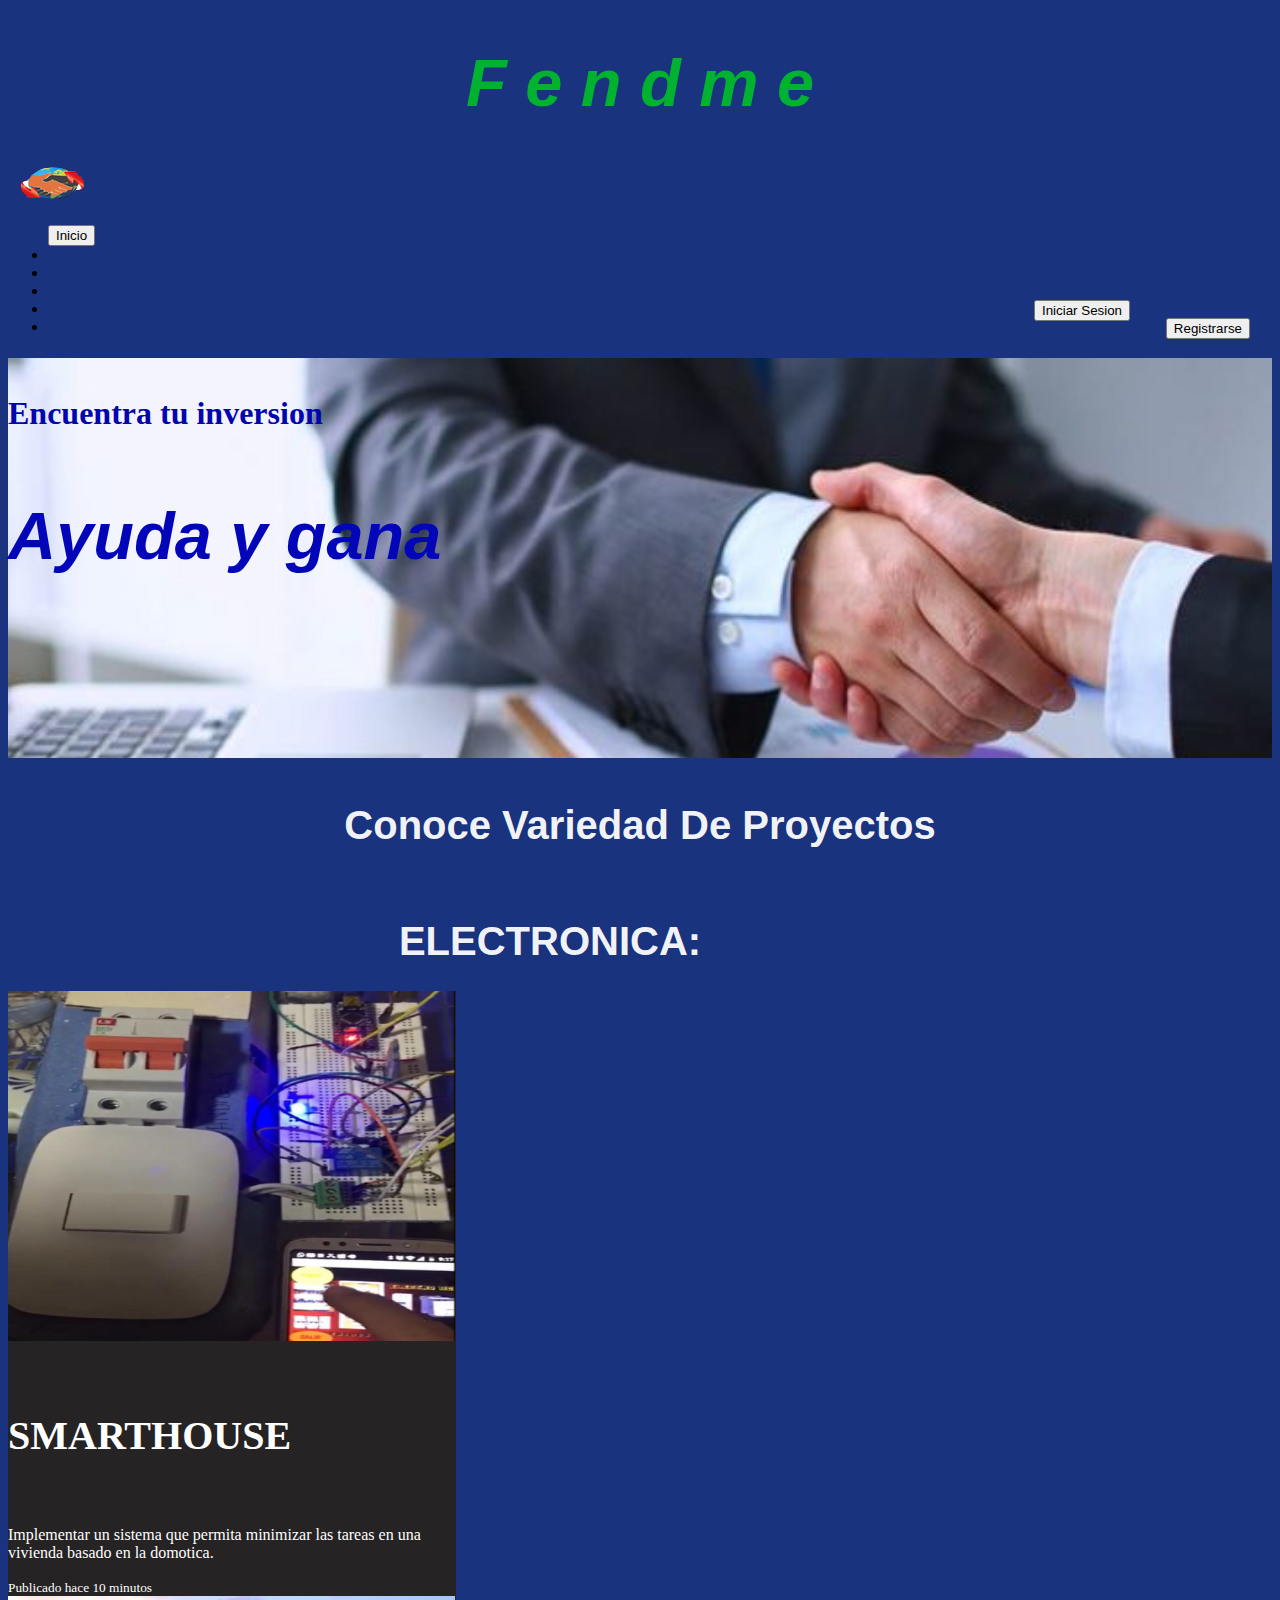
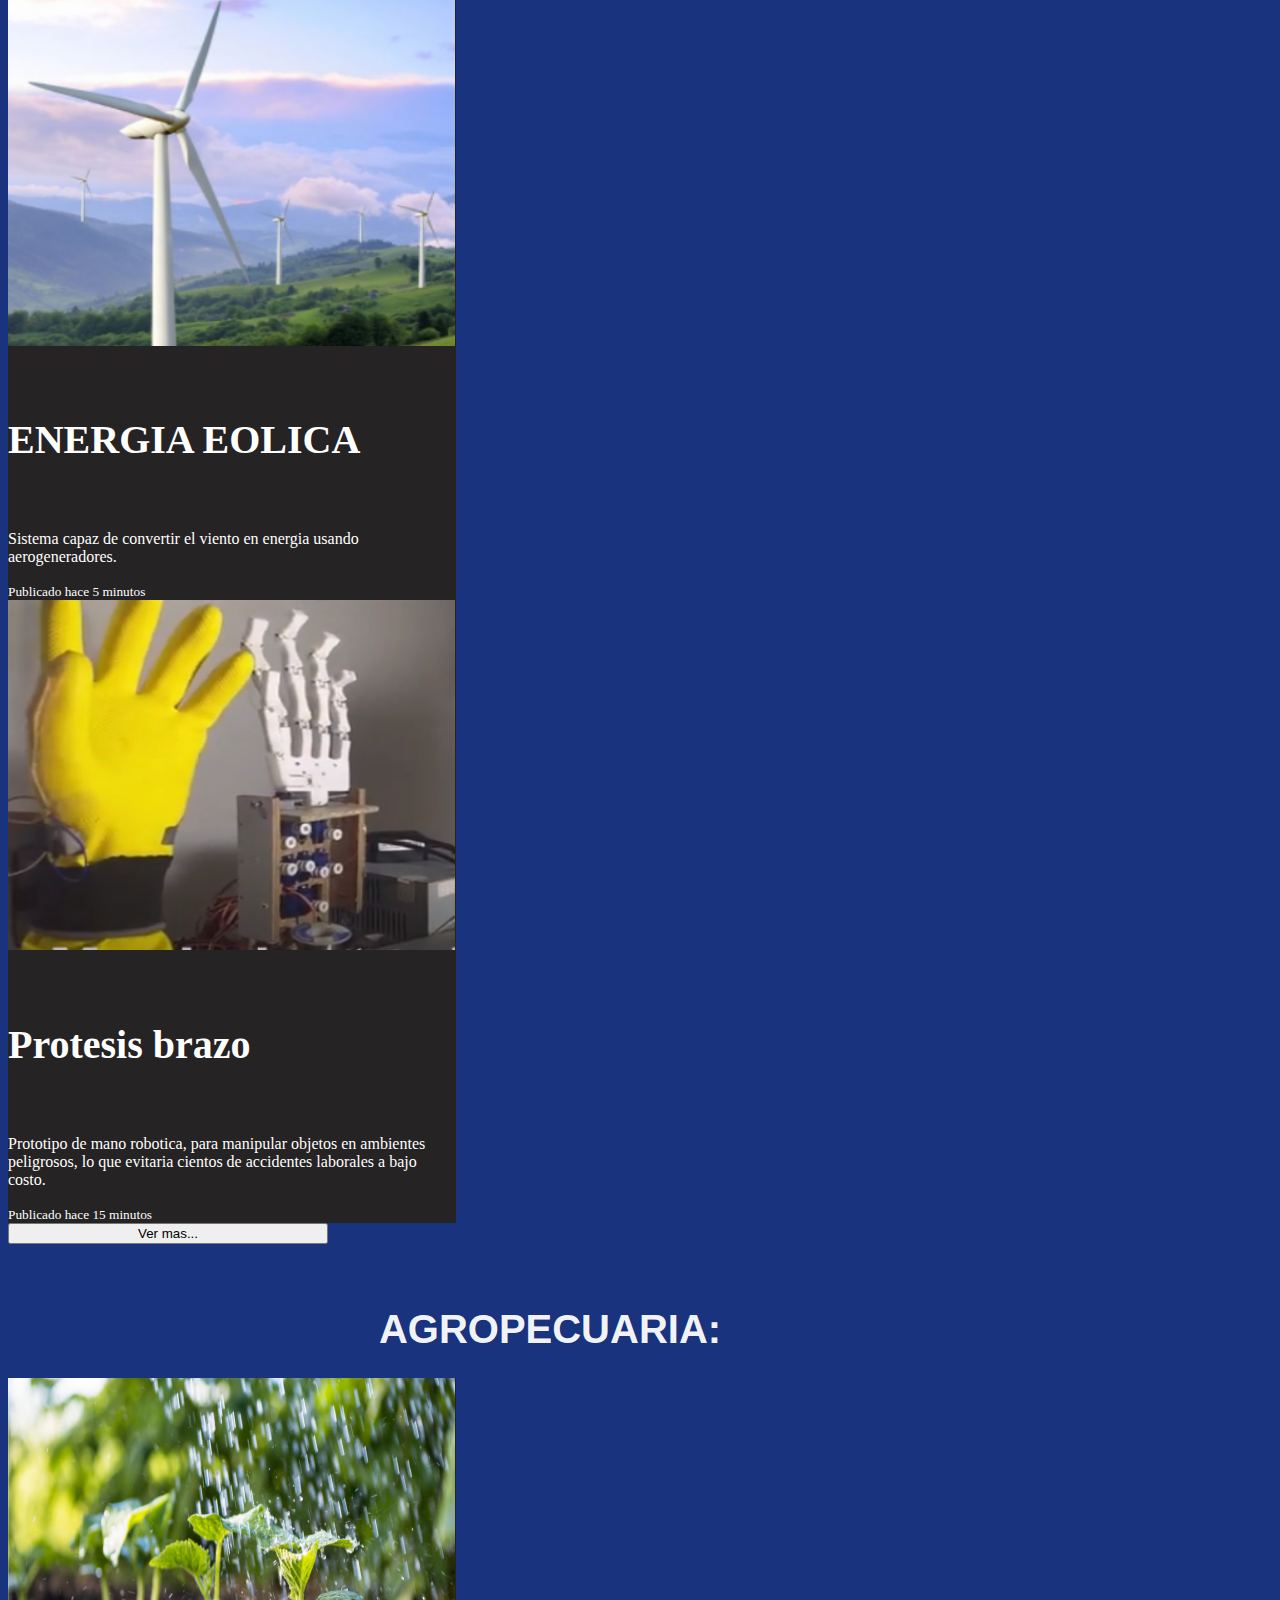
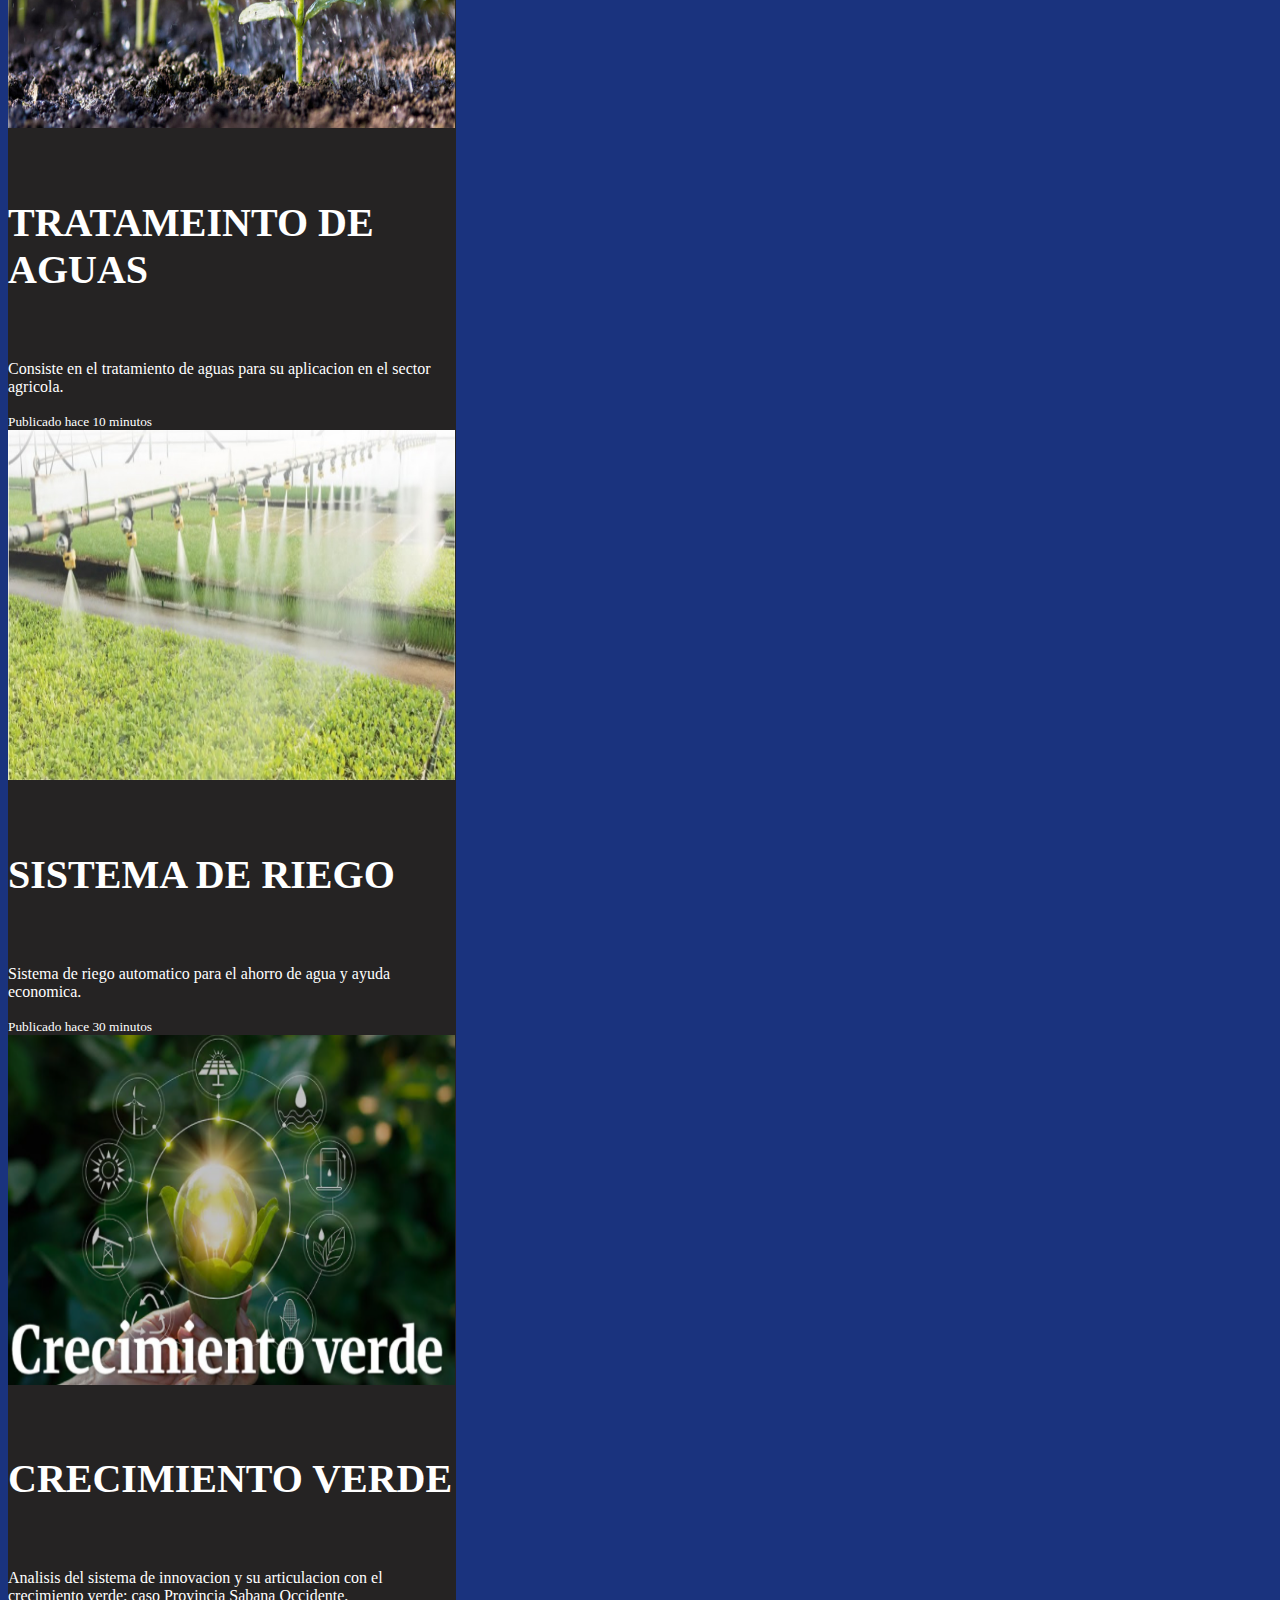
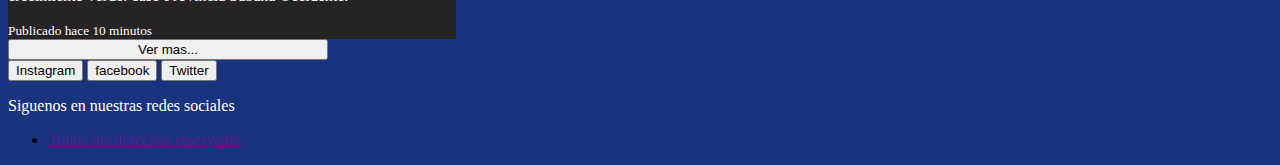
<file: index.html>
<!DOCTYPE html>
<html lang="es">

<head>
  <link href="https://cdn.jsdelivr.net/npm/bootstrap@5.0.0-beta2/dist/css/bootstrap.min.css" rel="stylesheet"
    integrity="sha384-BmbxuPwQa2lc/FVzBcNJ7UAyJxM6wuqIj61tLrc4wSX0szH/Ev+nYRRuWlolflfl" crossorigin="anonymous">

  

  <title>Emprendimiento Universitario</title>
 
 
  <center>
    <h1 id="tittle">F e n d m e </h1>

    <style>
      #tittle{

        
        font-size: 50pt;
        font-weight: bold;
        position: relative;
        font-family: Arial, Helvetica, sans-serif;
        cursor: pointer;
        transition: all 300ms ease-in-out;
        color: rgba(0, 182, 45, 0.959);
        font-style: italic;
      }
      </style>
   </center>


   
</head>

<body>

  <nav class="navbar navbar-expand-lg navbar-light bg-light bg-dark navbar-dark">
    <a class="navbar-brand" href="index.html"></a>
    <a href="index.html"></a><img src="pixlr-bg-result.png">


    <ul class="nav">
      <a href="index.html"><button type="button" class="btn btn-primary">Inicio</button>
      </a>
    </li>
     
      <li class="nav-item">
        <a href="Quienes somos.html"><button id="boton1" type="button" class="btn btn-warning">Quienes somos</button>
        </a>
      </li>
      
      <li class="nav-item">
        <a href="Mision.html"><button id="boton2" type="button" class="btn btn-warning">Mision</button>
        </a>
      </li>
      <li class="nav-item">
        <a href="Vision.html"><button id="boton3" type="button" class="btn btn-warning">Vision</button>
        </a>
      </li>
   
      <li class="nav-item">
        <a href="login.html"><button id="boton4" type="button" class="btn btn-danger">Iniciar Sesion</button>
        </a>
      </li>
      <li class="nav-item">
        <a class="link" href="registrar.html"><button id="boton5" type="button" class="btn btn-danger">Registrarse</button>
        </a>
      </li>
    </li>
    </ul>
  </nav>

    <style>
    #mover1
    {
      position: absolute;
      right: 100px;
    }
    #boton1{
      position: absolute;
         right: 1590px;
    }
    #boton2
    {
      position: absolute;
         right: 1510px;

    }
    #boton3
    {
      position: absolute;
         right: 1435px;

    }
    #boton4
    {
      position: absolute;
         right: 150px;

    }
    #boton5
    {
      position: absolute;
         right: 30px;

    }

    </style>

   </style>



  <div id="portada" class="cover d-flex justify-content-center align-items-center flex-column ">

    <h1 style="color:  rgb(2, 4, 173); font-family: Georgia, 'Times New Roman', Times, serif; font-weight: 800;">
      <br>
      Encuentra tu inversion</h1>
    <p  id="tittle" style="color: rgb(3, 6, 184);">Ayuda y gana</p>

    <style>
      #portada {
        background-image: url("NEGOCIOS.jpg");
        height: 400px;
        background-size: cover;
        background-color: transparent;
        background-blend-mode: darken;
        
      }
    </style>

<section>
  

</button>

</section>

</div>
<br>

<center>
<h1 id="ac">Conoce Variedad De Proyectos</h1>
</center>
<style>
  #ac{

    
    font-size: 30pt;
    font-weight: bold;
    position: relative;
    font-family: Arial;
    cursor: pointer;
    transition: all 300ms ease-in-out;
    color: rgba(255, 255, 255, 0.959);
    
  }
  </style>
    
</body>
 

 <br>      

<center>
<h1 style="right: 90px;" id="ac">ELECTRONICA:</h1>
</center>
 <section>

    <div class="row row-cols-1 row-cols-md-3 g-4">
        <div  class="col">
          <div id="carta2" style="right: 1px" class="card h-100">
            <img id="foto" src="DOMOTICA.png" class="card-img-top" alt="...">
            <div class="card-body">
              <h5 id="letratitulo" class="card-title">SMARTHOUSE</h5>
              <p id="letra" class="card-text">Implementar un sistema que permita minimizar las tareas en una vivienda basado
                en la domotica.</p>
            </div>
            <div id="time" class="card-footer">
              <small  class="text-muted">Publicado hace 10 minutos</small>
            </div>
          </div>
        </div>
        <div  class="col">
          <div id="carta2" style="right: 50px" class="card h-100">
            <img id="foto" src="ENEERIA.png" class="card-img-top" alt="...">
            <div class="card-body">
              <h5 id="letratitulo" class="card-title">ENERGIA EOLICA</h5>
              <p id="letra" class="card-text">Sistema capaz de convertir el viento en energia usando aerogeneradores.</p>
            </div>
            <div class="card-footer">
              <small id="time" class="text-muted">Publicado hace 5 minutos</small>
            </div>
          </div>
        </div>
        <div class="col">
          <div id="carta2" style="right: 100px" class="card h-100">
            <img id="foto" src="Mano robotica.png" class="card-img-top" alt="...">
            <div class="card-body">
              <h5 id="letratitulo" class="card-title">Protesis brazo</h5>
              <p id="letra" class="card-text">Prototipo de mano robotica, para manipular objetos en ambientes peligrosos,
                lo que evitaria cientos de accidentes laborales a bajo costo.</p>
            </div>
            <div class="card-footer">
              <small id="time" class="text-muted">Publicado hace 15 minutos</small>
            </div>     
            
          </div>   
          
          </div>
          <a href="registrar.html"></a><button id="bo" type="button" class="btn btn-danger">Ver mas...</button>
        </div>
 </section>
 
 <br><br>
<center>
 <h1 style="right: 90px;" id="ac">AGROPECUARIA:</h1>
</center>
 <section>

  <div class="row row-cols-1 row-cols-md-3 g-4">
      <div  class="col">
        <div id="carta2" style="right: 1px" class="card h-100">
          <img id="foto" src="agricultura.jpg" class="card-img-top" alt="...">
          <div class="card-body">
            <h5 id="letratitulo" class="card-title">TRATAMEINTO DE AGUAS</h5>
            <p id="letra" class="card-text">Consiste en el tratamiento de aguas para su aplicacion en el sector agricola.</p>
          </div>
          <div id="time" class="card-footer">
            <small  class="text-muted">Publicado hace 10 minutos</small>
          </div>
        </div>
      </div>
      <div  class="col">
        <div id="carta2" style="right: 50px" class="card h-100">
          <img id="foto" src="Limpieza.jpg" class="card-img-top" alt="...">
          <div class="card-body">
            <h5 id="letratitulo" class="card-title">SISTEMA DE RIEGO</h5>
            <p id="letra" class="card-text">Sistema de riego automatico para el ahorro de agua y ayuda economica.</p>
          </div>
          <div class="card-footer">
            <small id="time" class="text-muted">Publicado hace 30 minutos</small>
          </div>
        </div>
      </div>
      <div class="col">
        <div id="carta2" style="right: 100px" class="card h-100">
          <img id="foto" src="CRECIMIENTO.png" class="card-img-top" alt="...">
          <div class="card-body">
            <h5 id="letratitulo" class="card-title">CRECIMIENTO VERDE</h5>
            <p id="letra" class="card-text">Analisis del sistema de innovacion y su articulacion con el crecimiento verde: caso Provincia Sabana Occidente.</p>
          </div>
          <div class="card-footer">
            <small id="time" class="text-muted">Publicado hace 10 minutos</small>
          </div>
        </div>
         
      </div>
      <a href="registrar.html"></a><button id="bo" type="button" class="btn btn-danger">Ver mas...</button>
    </div>
</section>


  <style>
    body 
    {
      background: rgb(26, 51, 126);
    }

    #carta2
    {
      background: rgb(37, 35, 35);
      width: 28rem
    }

  #foto
  {
    width: 447px;
    height: 350px;
    
  }
  #letra
  {
    color: white;
    
  }
  #letratitulo
  {
    color: white;
    font-size: 40px;
  }
  #time
  {
    color: white;
  }
  #bo
  {
    width: 20rem;
  }
  </style>


<footer>

  
<a href="https://www.instagram.com/fendmeudec/"><button type="button" class="btn btn-danger">Instagram</button></a>



  

  <a href="https://www.facebook.com/Fendme-UdeC-106850324791118"></a><button type="button" class="btn btn-primary">facebook</button></a>

  <a href="https://twitter.com/?lang=es"><button type="button" class="btn btn-info">Twitter</button></a>


  <p style="color: white;">Siguenos en nuestras redes sociales</p>
<nav class="navbar navbar-expand-lg navbar-light bg-light bg-dark navbar-dark" class="cover d-flex justify-content-center align-items-center flex-column>
  <a class="navbar-brand" href=""></a>
    
  <ul class="nav" >
    <li class="nav-item">
      <a class="nav-link active" aria-current="page"
        href="">Todos los derechos reservados</a>
    </li>
  

</footer>
</file>
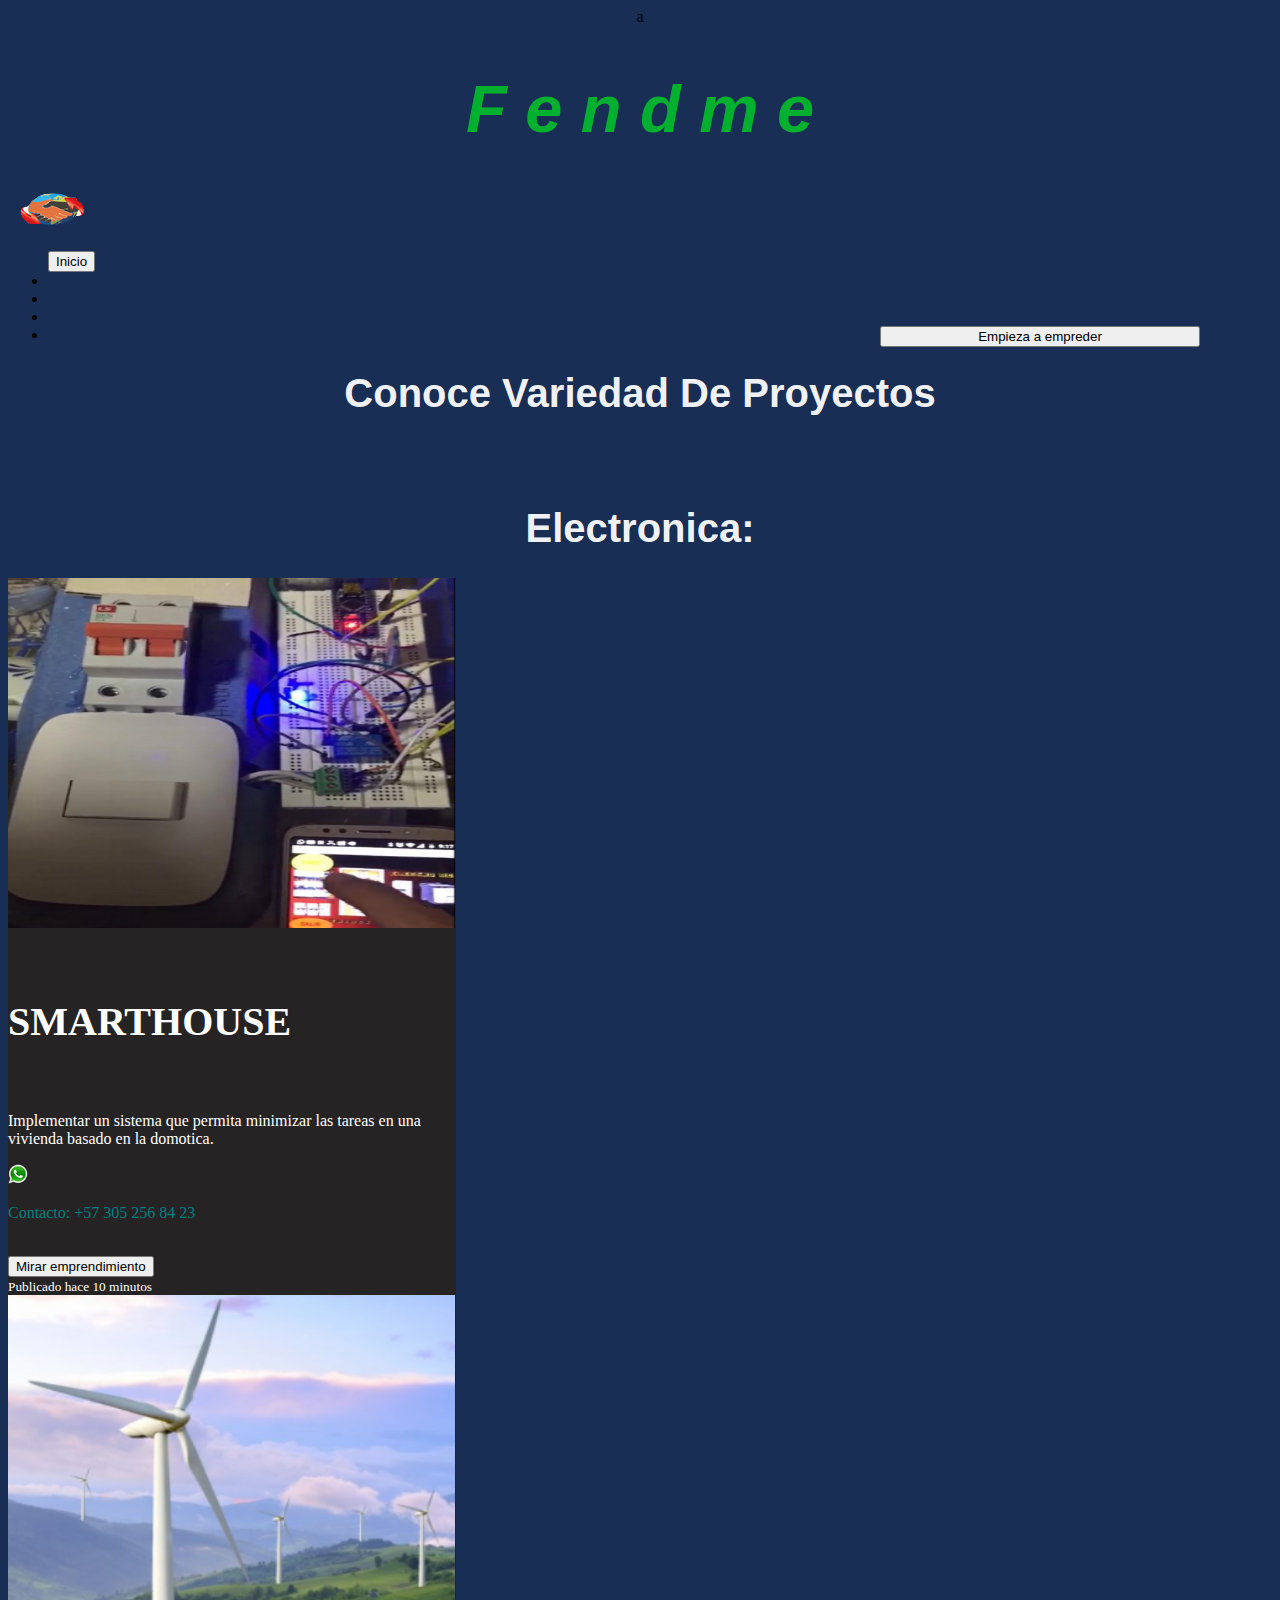
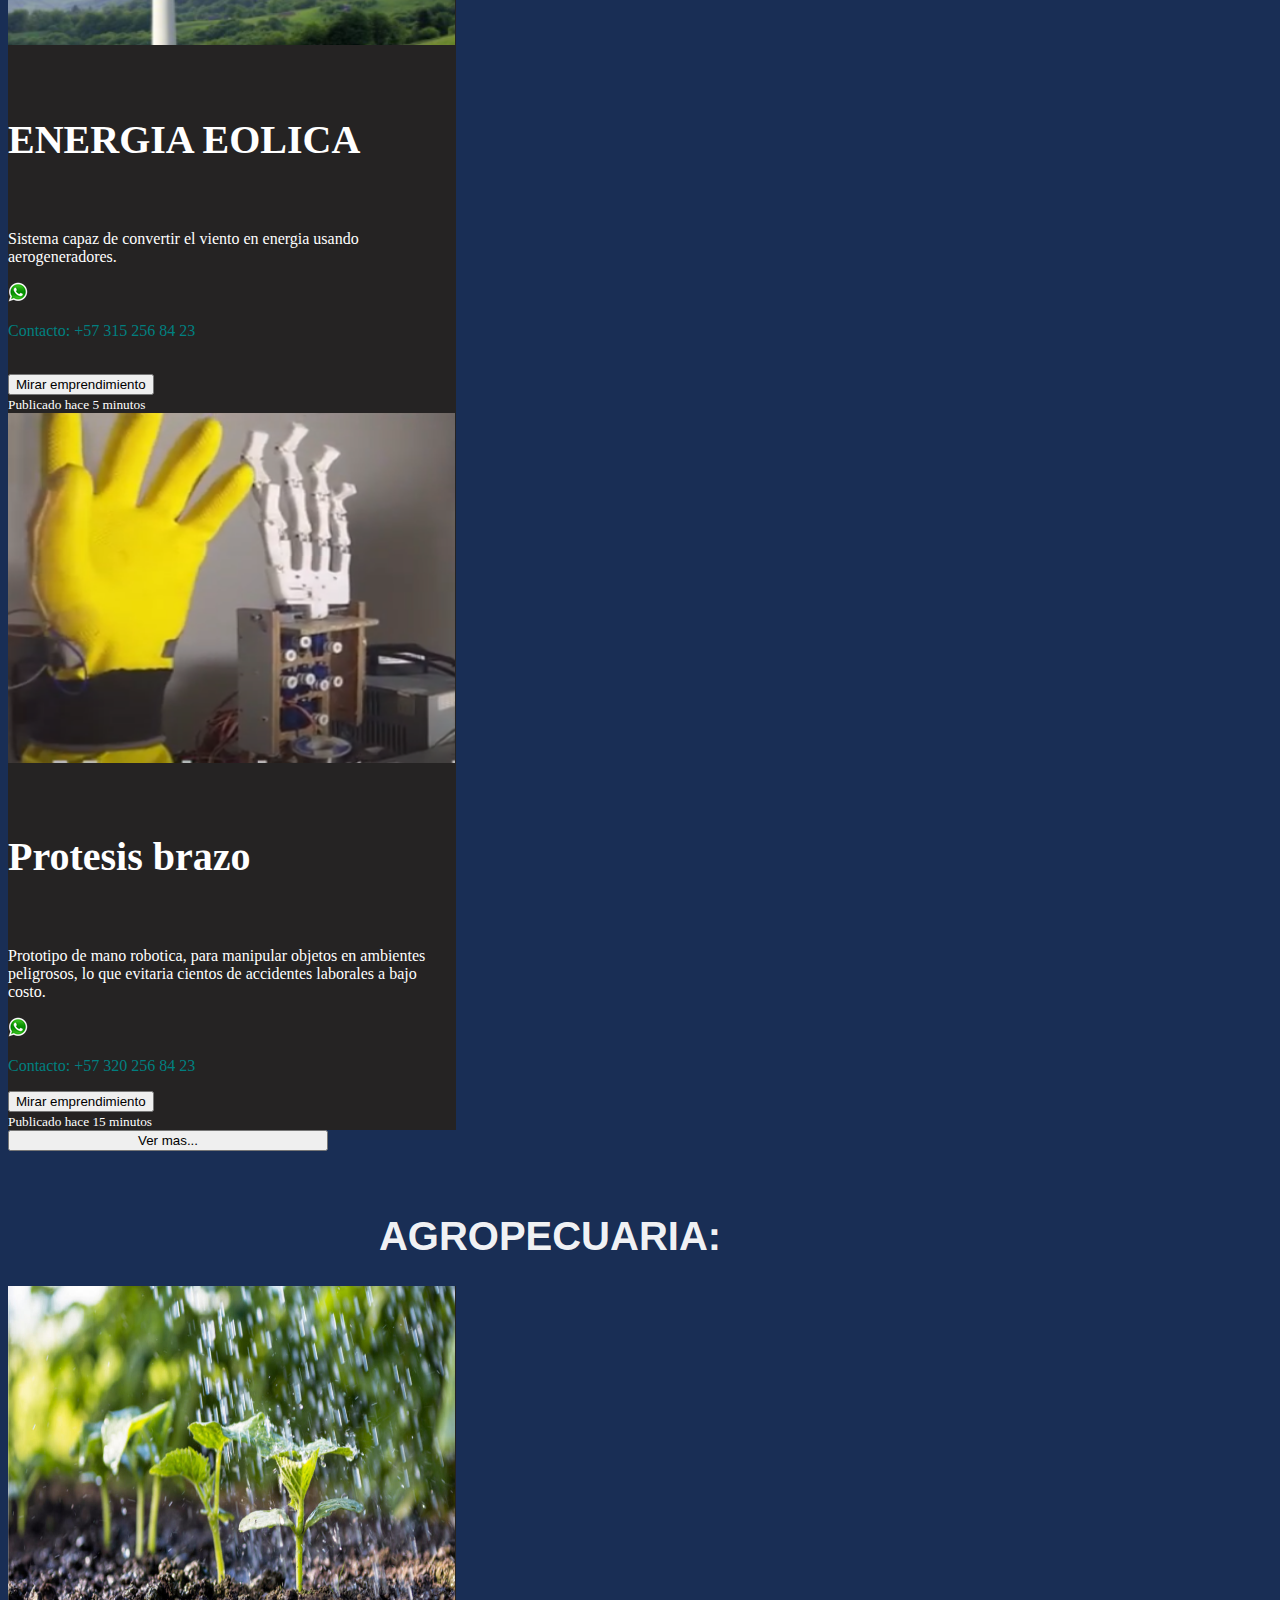
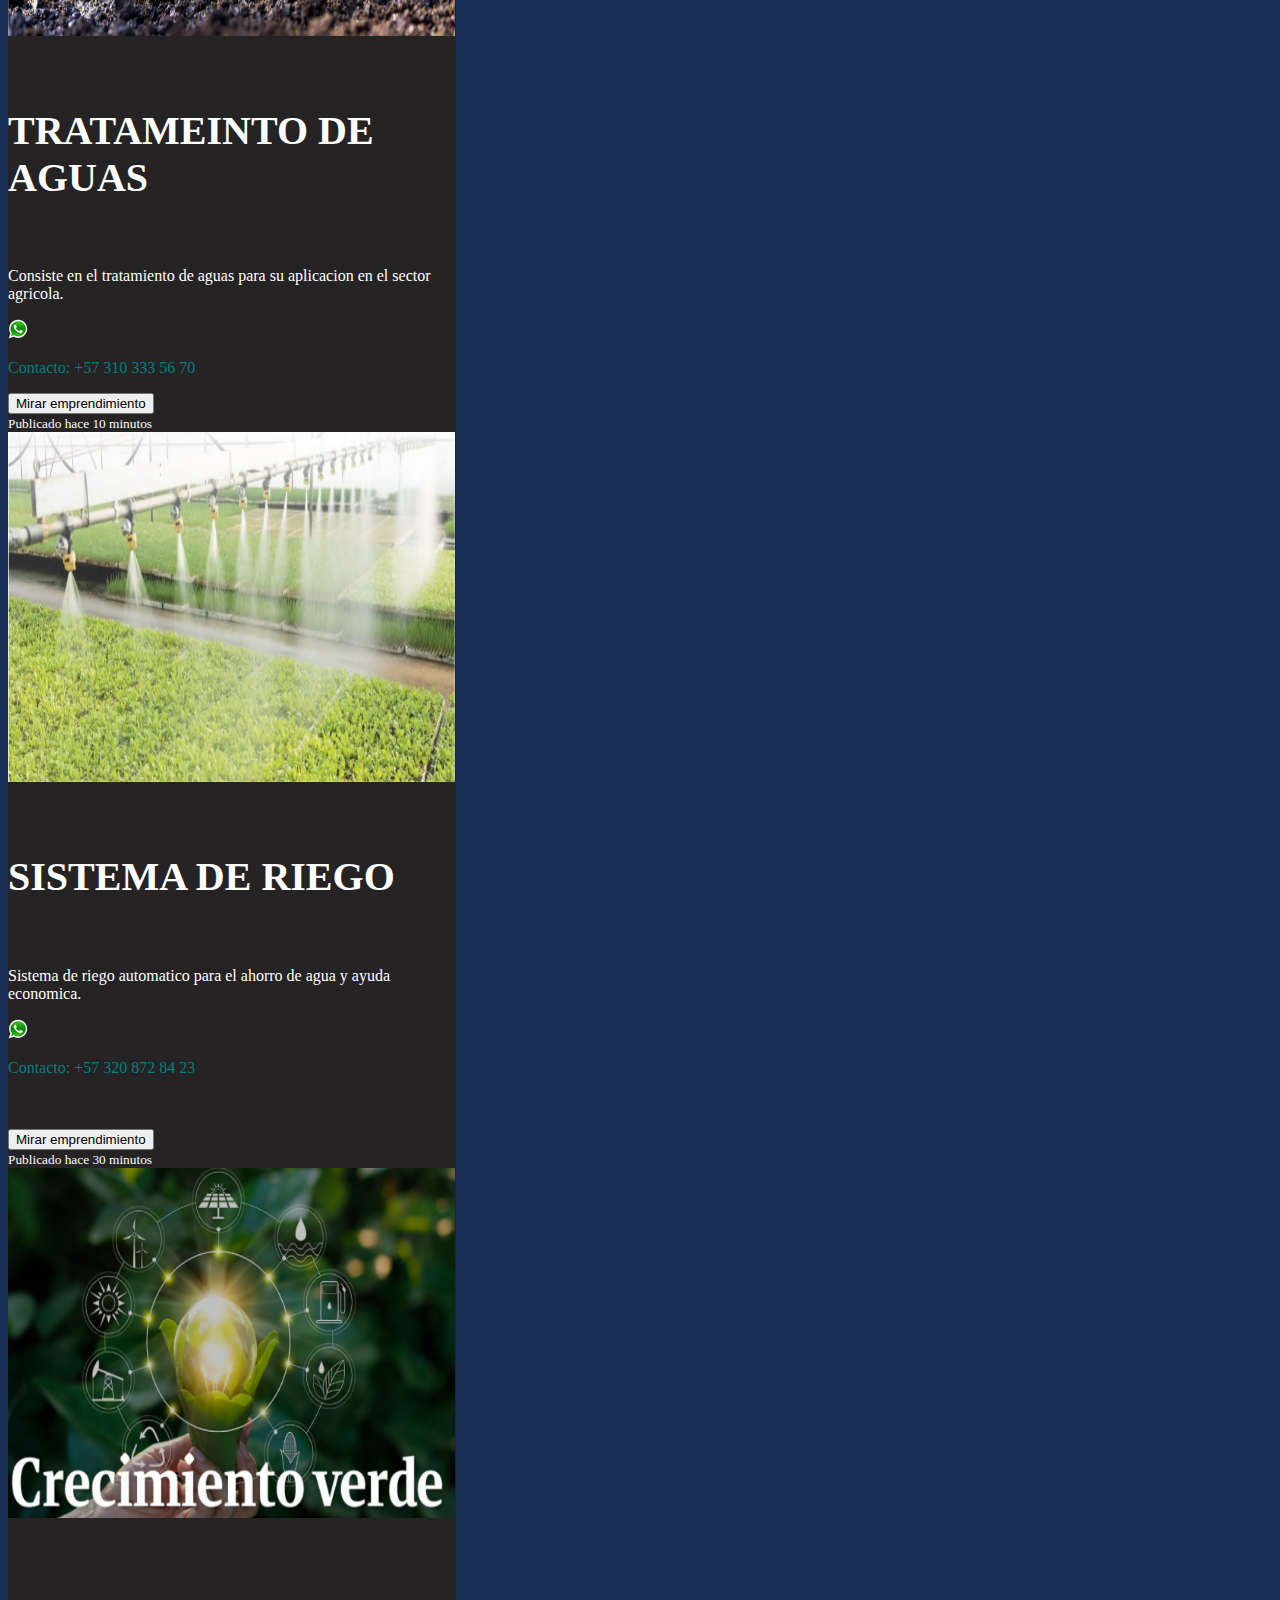
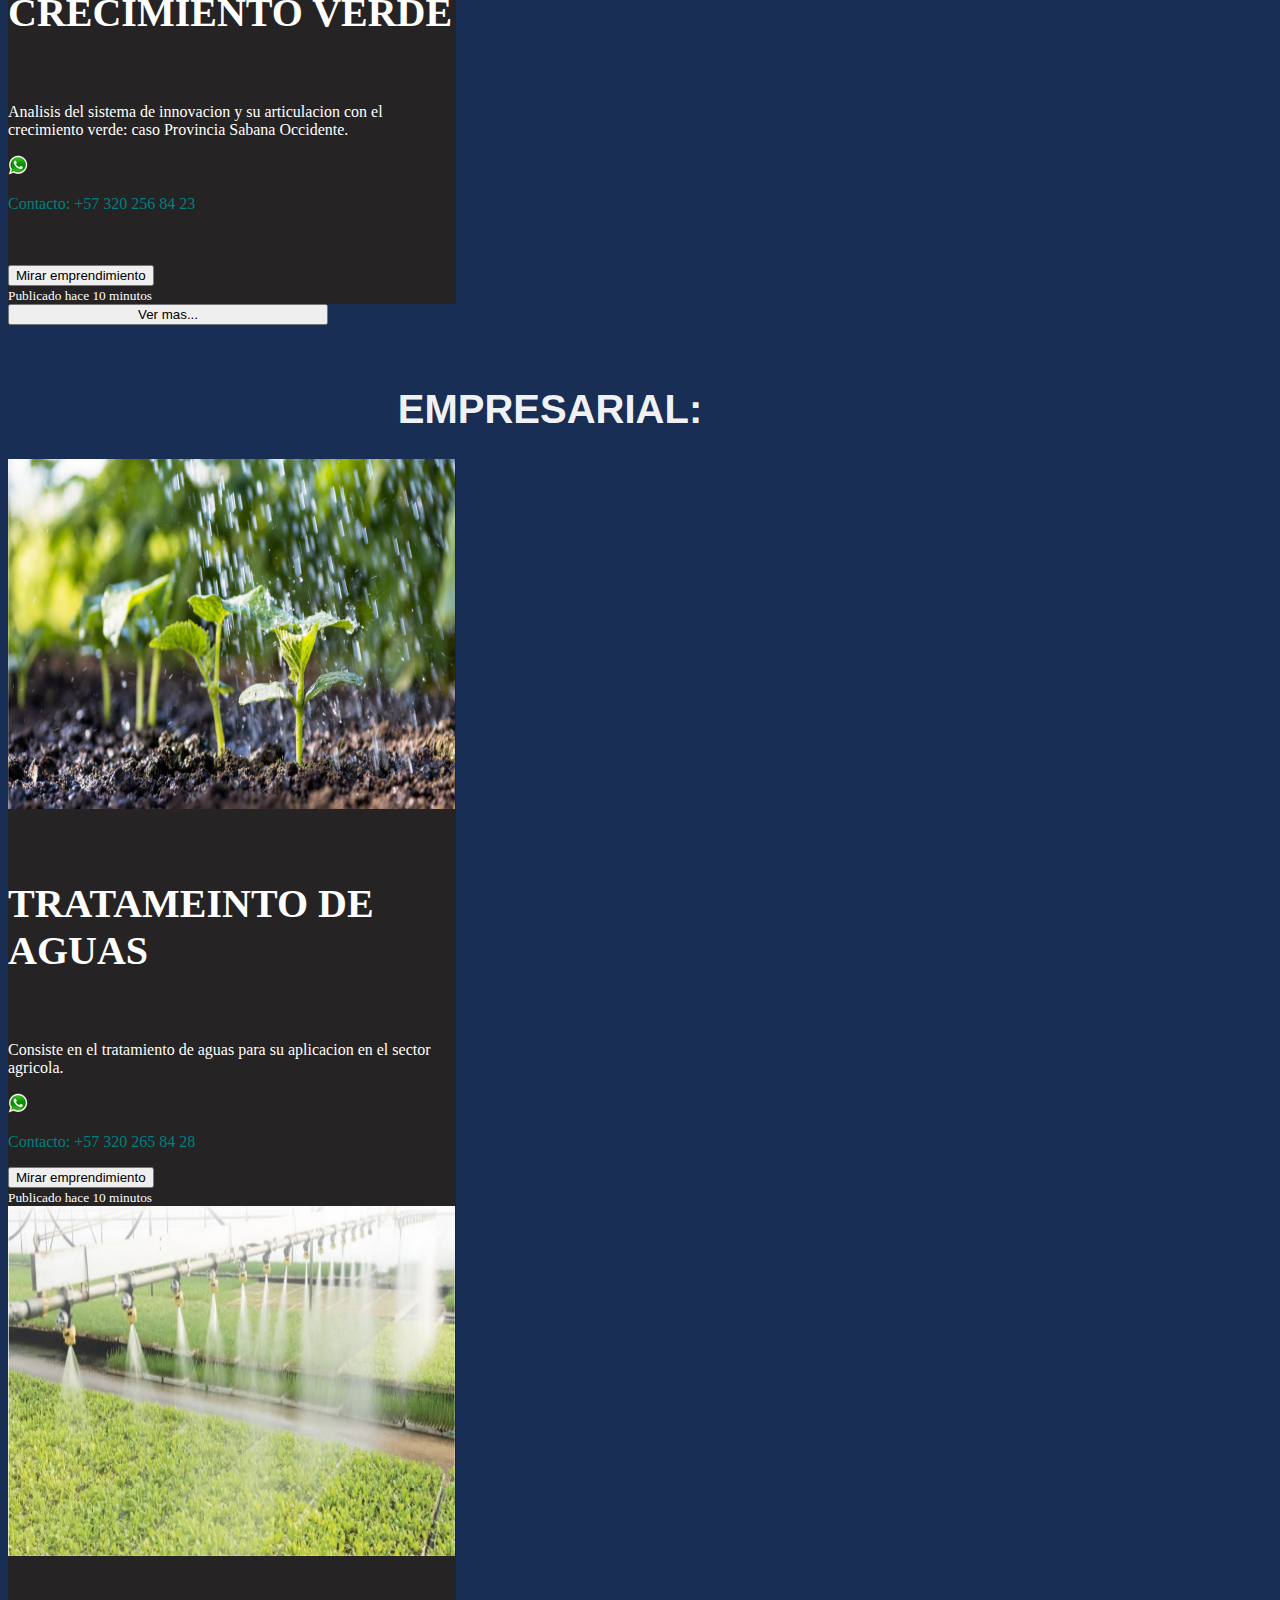
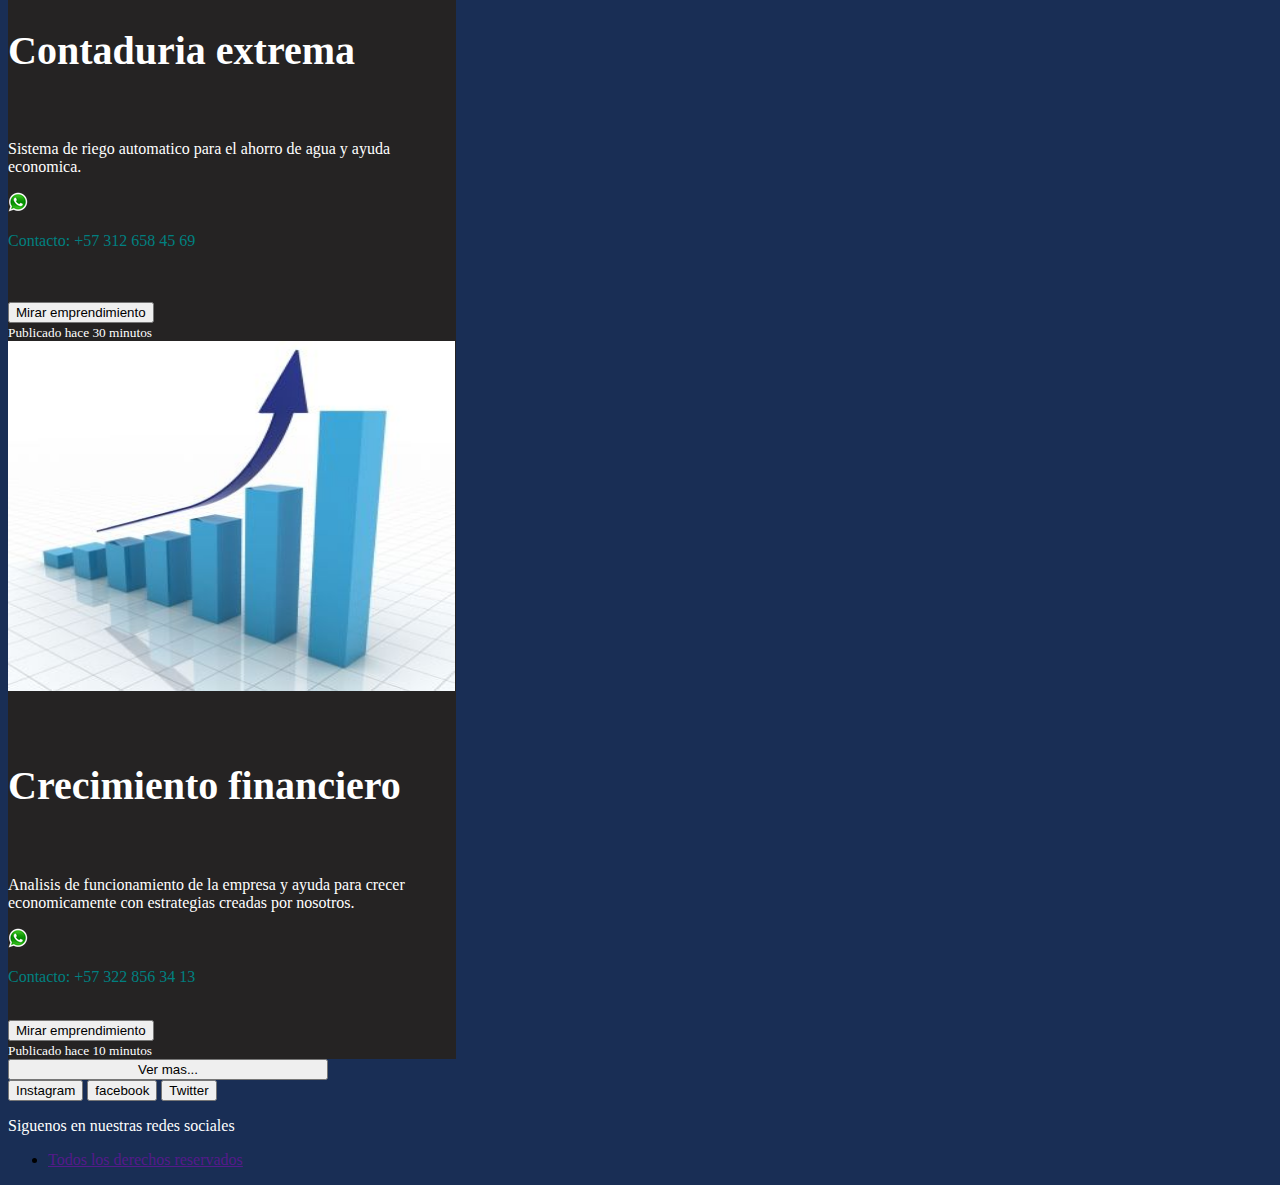
<file: Inicio.html>
<!DOCTYPE html>
<html lang="es">



<head>
  <link href="https://cdn.jsdelivr.net/npm/bootstrap@5.0.0-beta2/dist/css/bootstrap.min.css" rel="stylesheet"
    integrity="sha384-BmbxuPwQa2lc/FVzBcNJ7UAyJxM6wuqIj61tLrc4wSX0szH/Ev+nYRRuWlolflfl" crossorigin="anonymous">



  <title>Emprendimiento Universitario</title>




  <center>

    a<h1 id="tittle">F e n d m e </h1>

    <style>
      #tittle{

        
        font-size: 50pt;
        font-weight: bold;
        position: relative;
        font-family: Arial, Helvetica, sans-serif;
        cursor: pointer;
        transition: all 300ms ease-in-out;
        color: rgba(0, 182, 45, 0.959);
        font-style: italic;
        
      }



    </style>
  </center>
</head>

<body>

  <nav class="navbar navbar-expand-lg navbar-light bg-light bg-dark navbar-dark">
    <a class="navbar-brand" href=""></a>
    <img src="pixlr-bg-result.png">


    <ul class="nav">
      <a href="Inicio.html"><button type="button" class="btn btn-primary">Inicio</button>
      </a>
    </li>
     
      <li class="nav-item">
        <a href="Quienes somos.html"><button id="boton1" type="button" class="btn btn-warning">Quienes somos</button>
        </a>
      </li>
      
      <li class="nav-item">
        <a href="Mision.html"><button id="boton2" type="button" class="btn btn-warning">Mision</button>
        </a>
      </li>
      <li class="nav-item">
        <a href="Vision.html"><button id="boton3" type="button" class="btn btn-warning">Vision</button>
        </a>
      </li>
   
      <li class="nav-item">
        <a href="registrar2.html"><button id="boton4" type="button" class="btn btn-success">Empieza a empreder</button>
        </a>
      </li>
  
    </li>
    </ul>
  </nav>

     <style>
    #mover1
    {
      position: absolute;
      right: 100px;
    }
    #boton1{
      position: absolute;
         right: 1590px;
    }
    #boton2
    {
      position: absolute;
         right: 1510px;

    }
    #boton3
    {
      position: absolute;
         right: 1435px;

    }
    #boton4
    {
      position: absolute;
         right: 80px;
         width: 20rem;

    }
    #boton5
    {
      position: absolute;
         right: 30px;

   }
    </style>
    </ul>
  </nav>
  
  <center>
    <h1 id="ac">Conoce Variedad De Proyectos</h1>
    </center>
    <style>
      #ac{
    
        
        font-size: 30pt;
        font-weight: bold;
        position: relative;
        font-family: Arial;
        cursor: pointer;
        transition: all 300ms ease-in-out;
        color: rgba(255, 255, 255, 0.959);
        
      }
      </style>
        
    </body>
     
    
     <br>      
    </br>
    <center>
    <h1 id="ac">Electronica:</h1>
  </center>
     <section>
    
        <div class="row row-cols-1 row-cols-md-3 g-4">
            <div  class="col">
              <div id="carta2" style="right: 1px" class="card h-100">
                <img id="foto" src="DOMOTICA.png" class="card-img-top" alt="...">
                <div class="card-body">
                  <h5 id="letratitulo" class="card-title">SMARTHOUSE</h5>
                  <p id="letra" class="card-text">Implementar un sistema que permita minimizar las tareas en una vivienda basado
                    en la domotica.</p>
                    <img src="rsz_1wa.png">
                    <p style="color: teal;"> Contacto: +57 305 256 84 23</p>
                    <br>
                    <a href=""></a><button type="button" class="btn btn-primary">Mirar emprendimiento</button></a>
                </div>
                <div id="time" class="card-footer">
                  <small  class="text-muted">Publicado hace 10 minutos</small>
                </div>
              </div>
            </div>
            <div  class="col">
              <div id="carta2" style="right: 50px" class="card h-100">
                <img id="foto" src="ENEERIA.png" class="card-img-top" alt="...">
                <div class="card-body">
                  <h5 id="letratitulo" class="card-title">ENERGIA EOLICA</h5>
                  <p id="letra" class="card-text">Sistema capaz de convertir el viento en energia usando aerogeneradores.</p>
                  <img src="rsz_1wa.png">
                  <p style="color: teal;"> Contacto: +57 315 256 84 23</p>
                  <br>
                  <a href=""></a><button type="button" class="btn btn-primary">Mirar emprendimiento</button></a>
                </div>
                <div class="card-footer">
                  <small id="time" class="text-muted">Publicado hace 5 minutos</small>
                </div>
              </div>
            </div>
            <div class="col">
              <div id="carta2" style="right: 100px" class="card h-100">
                <img id="foto" src="Mano robotica.png" class="card-img-top" alt="...">
                <div class="card-body">
                  <h5 id="letratitulo" class="card-title">Protesis brazo</h5>
                  <p id="letra" class="card-text">Prototipo de mano robotica, para manipular objetos en ambientes peligrosos,
                    lo que evitaria cientos de accidentes laborales a bajo costo.</p>
                    <img src="rsz_1wa.png">
                    <p style="color: teal;"> Contacto: +57 320 256 84 23</p>
                    <a href=""></a><button type="button" class="btn btn-primary">Mirar emprendimiento</button></a>
                </div>
                <div class="card-footer">
                  <small id="time" class="text-muted">Publicado hace 15 minutos</small>
                </div>     
                
              </div>   
              
              </div>
              <a href="registrar.html"></a><button id="bo" type="button" class="btn btn-danger">Ver mas...</button>
            </div>
     </section>
     
     <br><br>
    <center>
     <h1 style="right: 90px;" id="ac">AGROPECUARIA:</h1>
    </center>
     <section>
    
      <div class="row row-cols-1 row-cols-md-3 g-4">
          <div  class="col">
            <div id="carta2" style="right: 1px" class="card h-100">
              <img id="foto" src="agricultura.jpg" class="card-img-top" alt="...">
              <div class="card-body">
                <h5 id="letratitulo" class="card-title">TRATAMEINTO DE AGUAS</h5>
                <p id="letra" class="card-text">Consiste en el tratamiento de aguas para su aplicacion en el sector agricola.</p>
                <img src="rsz_1wa.png">
                <p style="color: teal;"> Contacto: +57 310 333 56 70</p>
                <a href=""></a><button type="button" class="btn btn-primary">Mirar emprendimiento</button></a>
              </div>
              <div id="time" class="card-footer">
                <small  class="text-muted">Publicado hace 10 minutos</small>
              </div>
            </div>
          </div>
          <div  class="col">
            <div id="carta2" style="right: 50px" class="card h-100">
              <img id="foto" src="Limpieza.jpg" class="card-img-top" alt="...">
              <div class="card-body">
                <h5 id="letratitulo" class="card-title">SISTEMA DE RIEGO</h5>
                <p id="letra" class="card-text">Sistema de riego automatico para el ahorro de agua y ayuda economica.</p>
                <img src="rsz_1wa.png">
                <p style="color: teal;"> Contacto: +57 320 872 84 23</p>
                <br><br>
                <a href=""></a><button type="button" class="btn btn-primary">Mirar emprendimiento</button></a>
              </div>
              <div class="card-footer">
                <small id="time" class="text-muted">Publicado hace 30 minutos</small>
              </div>
            </div>
          </div>
          <div class="col">
            <div id="carta2" style="right: 100px" class="card h-100">
              <img id="foto" src="CRECIMIENTO.png" class="card-img-top" alt="...">
              <div class="card-body">
                <h5 id="letratitulo" class="card-title">CRECIMIENTO VERDE</h5>
                <p id="letra" class="card-text">Analisis del sistema de innovacion y su articulacion con el crecimiento verde: caso Provincia Sabana Occidente.</p>
                <img src="rsz_1wa.png">
        <p style="color: teal;"> Contacto: +57 320 256 84 23</p>
        <br><br>
        <a href=""></a><button type="button" class="btn btn-primary">Mirar emprendimiento</button></a>
              </div>
              <div class="card-footer">
                <small id="time" class="text-muted">Publicado hace 10 minutos</small>
              </div>
            </div>
             
          </div>
          <a href="registrar.html"></a><button id="bo" type="button" class="btn btn-danger">Ver mas...</button>
        </div>
    </section>

    <br><br>
    <center>
     <h1 style="right: 90px;" id="ac">EMPRESARIAL:</h1>
    </center>
     <section>
    
      <div class="row row-cols-1 row-cols-md-3 g-4">
          <div  class="col">
            <div id="carta2" style="right: 1px" class="card h-100">
              <img id="foto" src="agricultura.jpg" class="card-img-top" alt="...">
              <div class="card-body">
                <h5 id="letratitulo" class="card-title">TRATAMEINTO DE AGUAS</h5>
                <p id="letra" class="card-text">Consiste en el tratamiento de aguas para su aplicacion en el sector agricola.</p>
                <img src="rsz_1wa.png">
                <p style="color: teal;"> Contacto: +57 320 265 84 28</p>
                <a href=""></a><button type="button" class="btn btn-primary">Mirar emprendimiento</button></a>
              </div>
              <div id="time" class="card-footer">
                <small  class="text-muted">Publicado hace 10 minutos</small>
              </div>
            </div>
          </div>
          <div  class="col">
            <div id="carta2" style="right: 50px" class="card h-100">
              <img id="foto" src="Limpieza.jpg" class="card-img-top" alt="...">
              <div class="card-body">
                <h5 id="letratitulo" class="card-title">Contaduria extrema</h5>
                <p id="letra" class="card-text">Sistema de riego automatico para el ahorro de agua y ayuda economica.</p>
                <img src="rsz_1wa.png">
                <p style="color: teal;"> Contacto: +57 312 658 45 69</p>
                <br><br>
                <a href=""></a><button type="button" class="btn btn-primary">Mirar emprendimiento</button></a>
              </div>
              <div class="card-footer">
                <small id="time" class="text-muted">Publicado hace 30 minutos</small>
              </div>
            </div>
          </div>
          <div class="col">
            <div id="carta2" style="right: 100px" class="card h-100">
              <img id="foto" src="apoyo.jpg" class="card-img-top" alt="...">
              <div class="card-body">
                <h5 id="letratitulo" class="card-title">Crecimiento financiero</h5>
                <p id="letra" class="card-text">Analisis de funcionamiento de la empresa y ayuda para crecer economicamente con estrategias creadas por nosotros.</p>
                <img src="rsz_1wa.png">
        <p style="color: teal;"> Contacto: +57 322 856 34 13</p>
        <br>
        <a href=""></a><button type="button" class="btn btn-primary">Mirar emprendimiento</button></a>
              </div>
              <div class="card-footer">
                <small id="time" class="text-muted">Publicado hace 10 minutos</small>
              </div>
            </div>
             
          </div>
          <a href="registrar.html"></a><button id="bo" type="button" class="btn btn-danger">Ver mas...</button>
        </div>
    </section>
    
    
      <style>
        body 
        {
          background: rgb(26, 51, 126);
        }
    
        #carta2
        {
          background: rgb(37, 35, 35);
          width: 28rem
        }
    
      #foto
      {
        width: 447px;
        height: 350px;
        
      }
      #letra
      {
        color: white;
        
      }
      #letratitulo
      {
        color: white;
        font-size: 40px;
      }
      #time
      {
        color: white;
      }
      #bo
      {
        width: 20rem;
      }
      </style>
    

  </section>

  <style>
    body {
      background: rgb(25, 46, 85);
    }
  </style>

<footer>

  
  <a href="https://www.instagram.com/fendmeudec/"><button type="button" class="btn btn-danger">Instagram</button></a>
  
  
  
    
  
    <a href="https://www.facebook.com/Fendme-UdeC-106850324791118"></a><button type="button" class="btn btn-primary">facebook</button></a>
  
    <a href="https://twitter.com/?lang=es"><button type="button" class="btn btn-info">Twitter</button></a>
  
  
    <p style="color: white;">Siguenos en nuestras redes sociales</p>
  <nav class="navbar navbar-expand-lg navbar-light bg-light bg-dark navbar-dark" class="cover d-flex justify-content-center align-items-center flex-column>
    <a class="navbar-brand" href=""></a>
      
    <ul class="nav" >
      <li class="nav-item">
        <a class="nav-link active" aria-current="page"
          href="">Todos los derechos reservados</a>
      </li>
    
  
  </footer>
</file>
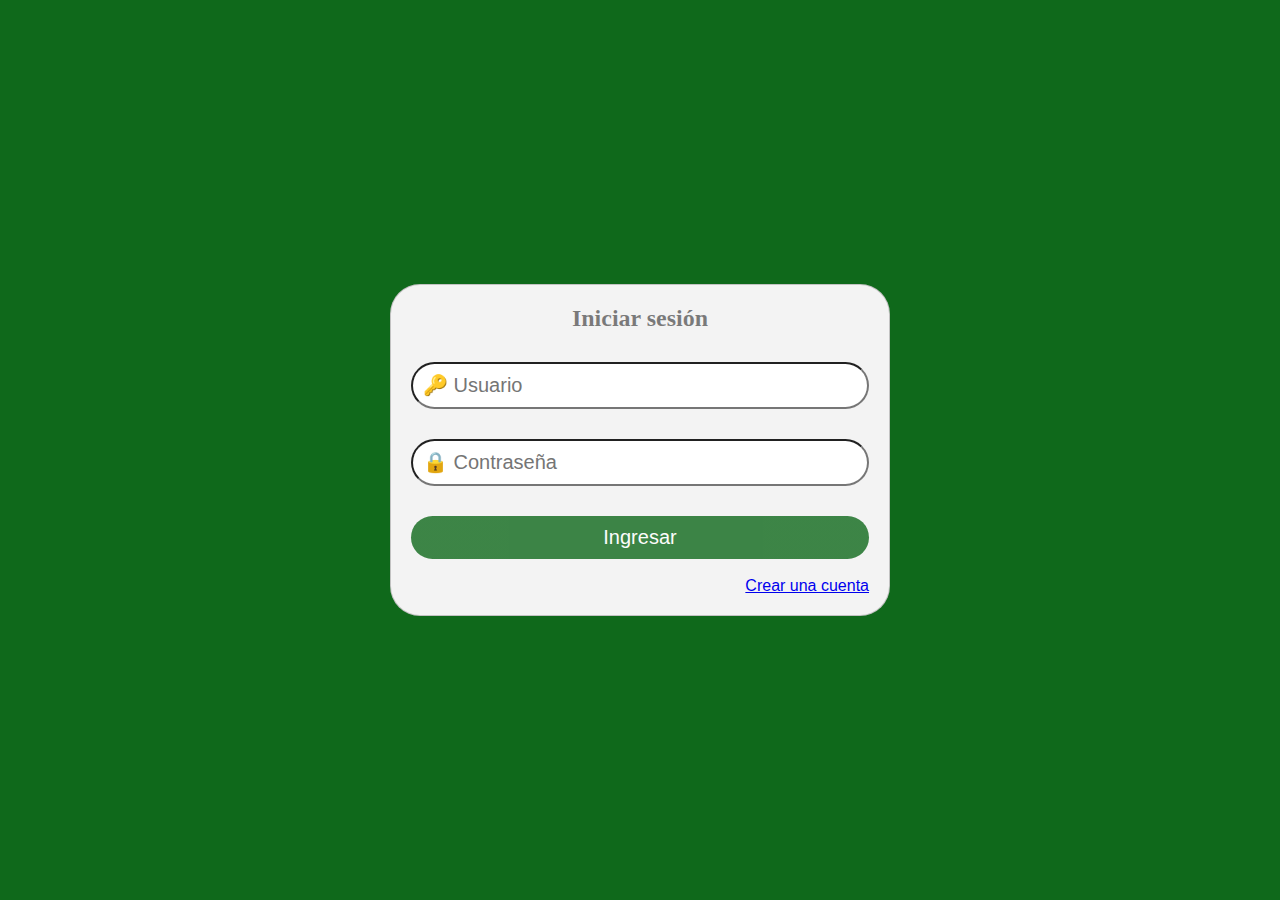
<file: login.html>
<!--
Crear un login y una página para registrar a un nuevo usuario con los siguientes datos:
usuario y contraseña.


(index.html) Login 	  -> Si el usuario existe 	 -> principal.html
(index.html) Login    -> Si el usuario no existe -> (index.html) Login
 registrar.html       -> Nuevo usuario           -> (index.html) Login

El login tendrá la opción para registrar.
Usar "estilos.css" en el ejercicio.

-->

<html>

<head>
<meta charset="UTF-8">
<title>Login</title>
<link rel="stylesheet" href="estyle.css">
</head>

<body>
<form action="login_registrar.php" method="POST">
<h2>Iniciar sesión</h2>
<input type="text" placeholder="&#128273; Usuario" name="usuario" required>
<input type="password" placeholder="&#128274; Contraseña" name="pass" required>
<input type="submit" value="Ingresar" name="btningresar">

<br>
<a href="registrar.html" style="float:right">Crear una cuenta</a>

</form>
</body>
</html>
</file>
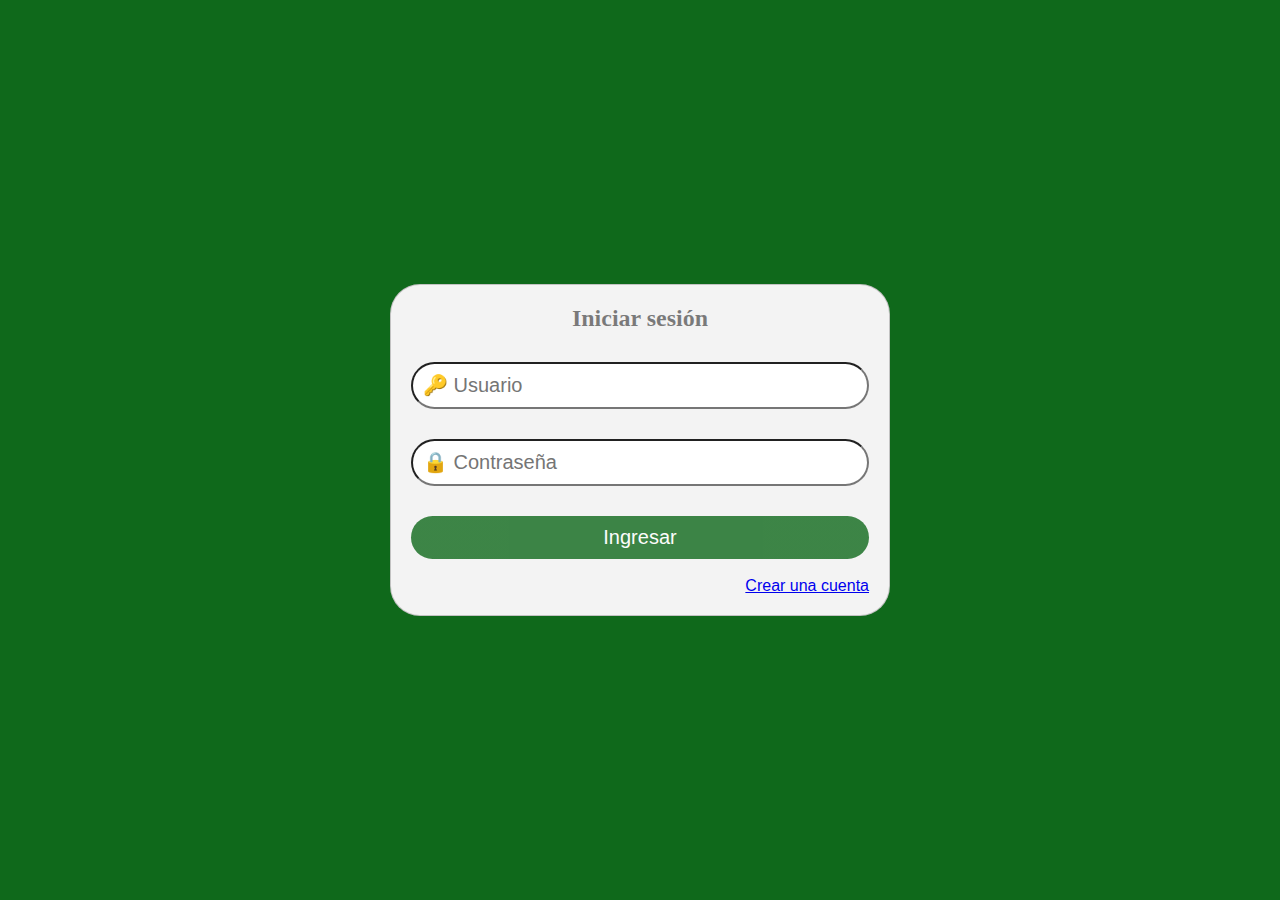
<file: login2.html>
<!--
Crear un login y una página para registrar a un nuevo usuario con los siguientes datos:
usuario y contraseña.


(index.html) Login 	  -> Si el usuario existe 	 -> principal.html
(index.html) Login    -> Si el usuario no existe -> (index.html) Login
 registrar.html       -> Nuevo usuario           -> (index.html) Login

El login tendrá la opción para registrar.
Usar "estilos.css" en el ejercicio.

-->

<html>

<head>
<meta charset="UTF-8">
<title>Login</title>
<link rel="stylesheet" href="FORM.css">
</head>

<body>
<form action="login_registrar.php" method="POST">
<h2>Iniciar sesión</h2>
<input type="text" placeholder="&#128273; Usuario" name="usuario" required>
<input type="password" placeholder="&#128274; Contraseña" name="pass" required>
<input type="submit" value="Ingresar" name="btningresar">

<br>
<a href="registrar.html" style="float:right">Crear una cuenta</a>

</form>
</body>
</html>
</file>
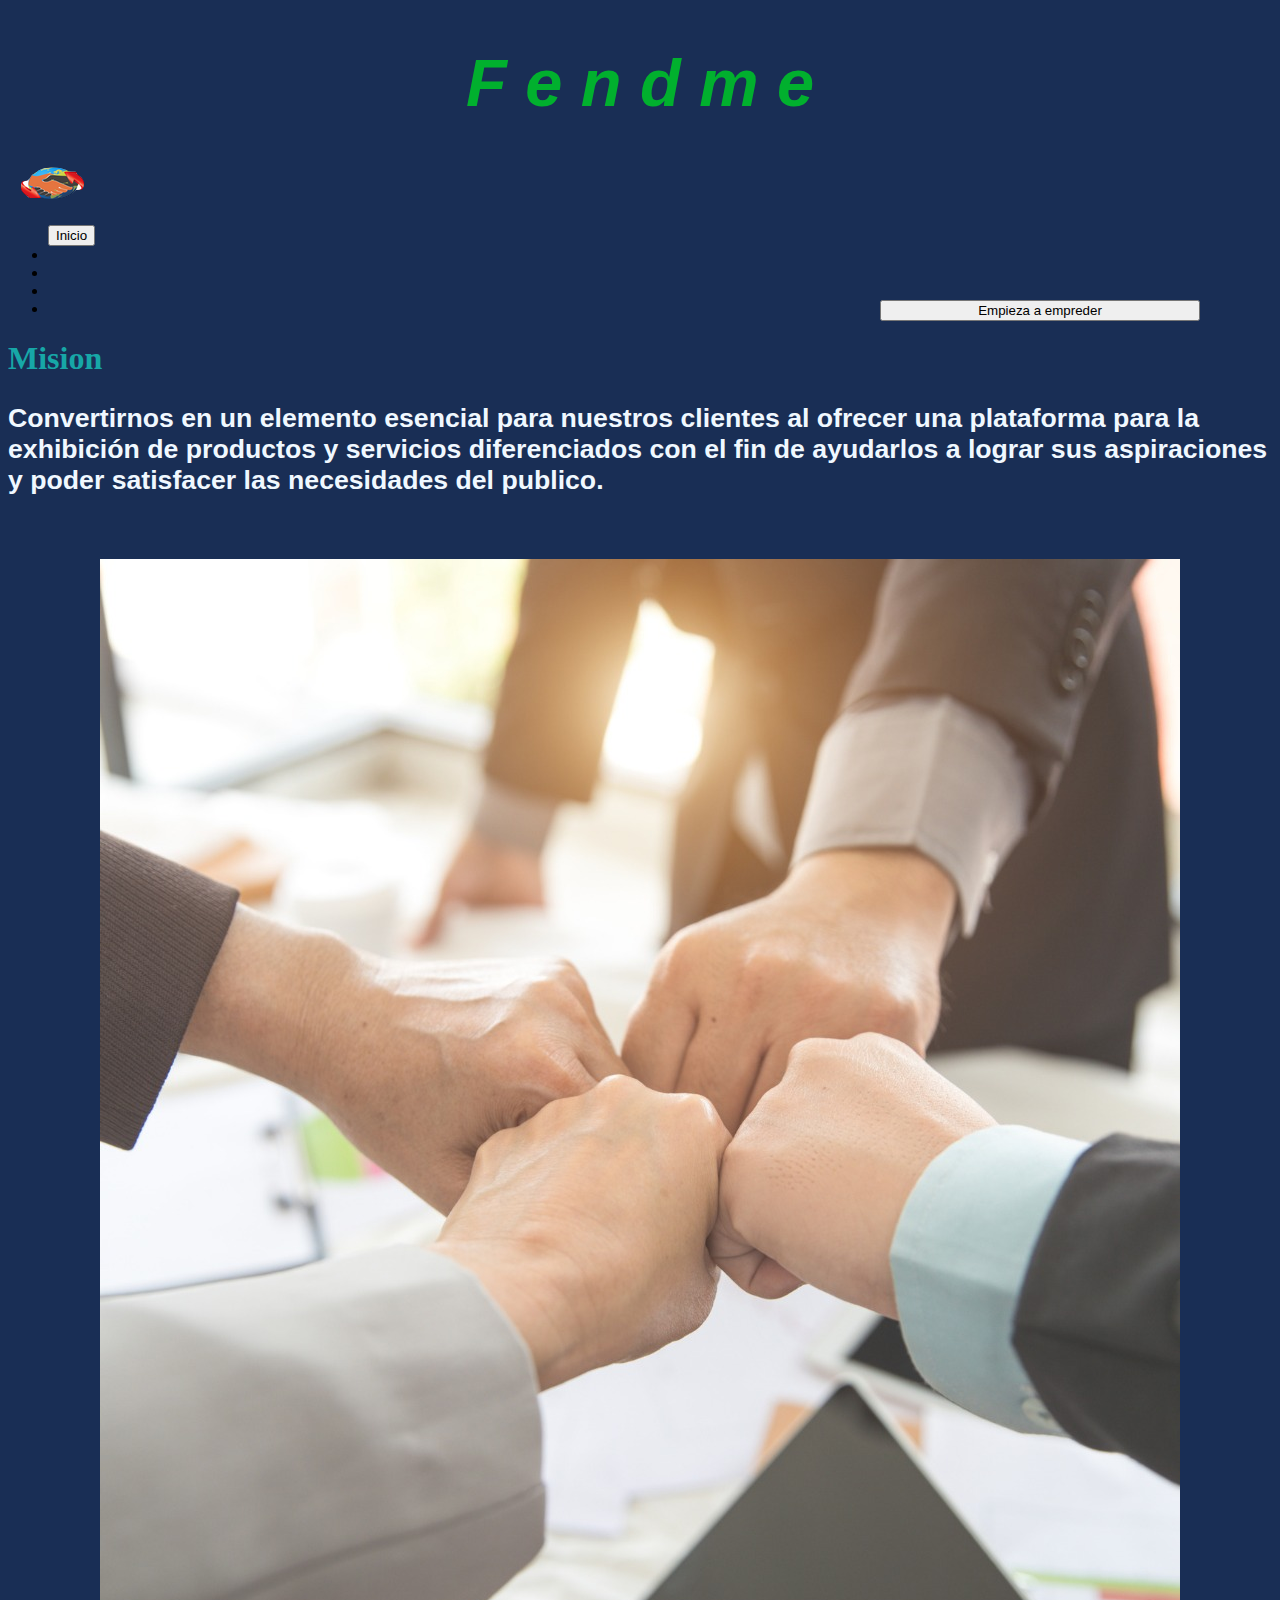
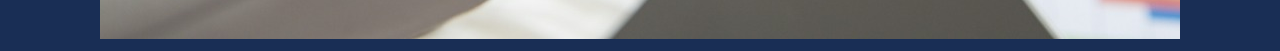
<file: Mision.html>
<!DOCTYPE html>

<html lang="es">
    <head>
        <link href="https://cdn.jsdelivr.net/npm/bootstrap@5.0.0-beta2/dist/css/bootstrap.min.css" rel="stylesheet" integrity="sha384-BmbxuPwQa2lc/FVzBcNJ7UAyJxM6wuqIj61tLrc4wSX0szH/Ev+nYRRuWlolflfl" crossorigin="anonymous">
        
     
     
        <title>Emprendimiento Universitario</title>
        <center>
          <h1 id="tittle">F e n d m e </h1>
      
          <style>
            #tittle{
      
              
              font-size: 50pt;
              font-weight: bold;
              position: relative;
              font-family: Arial, Helvetica, sans-serif;
              cursor: pointer;
              transition: all 300ms ease-in-out;
              color: rgba(0, 182, 45, 0.959);
              font-style: italic;
            }
            </style>
         </center>
      
    </head>
    <nav class="navbar navbar-expand-lg navbar-light bg-light bg-dark navbar-dark">
      <a class="navbar-brand" href=""></a>
      <img src="pixlr-bg-result.png">
  
  
      <ul class="nav">
        <a href="Inicio.html"><button type="button" class="btn btn-primary">Inicio</button>
        </a>
      </li>
       
        <li class="nav-item">
          <a href="Quienes somos.html"><button id="boton1" type="button" class="btn btn-warning">Quienes somos</button>
          </a>
        </li>
        
        <li class="nav-item">
          <a href="Mision.html"><button id="boton2" type="button" class="btn btn-warning">Mision</button>
          </a>
        </li>
        <li class="nav-item">
          <a href="Vision.html"><button id="boton3" type="button" class="btn btn-warning">Vision</button>
          </a>
        </li>
     
        <li class="nav-item">
          <a href="registrar2.html"><button id="boton4" type="button" class="btn btn-success">Empieza a empreder</button>
          </a>
        </li>
    
      </li>
      </ul>
    </nav>
 
    <style>
      #mover1
      {
        position: absolute;
        right: 100px;
      }
      #boton1{
        position: absolute;
           right: 1590px;
      }
      #boton2
      {
        position: absolute;
           right: 1510px;
  
      }
      #boton3
      {
        position: absolute;
           right: 1435px;
  
      }
      #boton4
      {
        position: absolute;
           right: 80px;
           width: 20rem;
  
      }
      #boton5
      {
        position: absolute;
           right: 30px;
  
      }
  
      </style>



    <body>
        <h1 style="color: rgb(23, 167, 167);">Mision</h1>

        <p id="quienes">Convertirnos en un elemento esencial para nuestros clientes al ofrecer una plataforma para la exhibición
             de productos y servicios diferenciados con el fin de ayudarlos a lograr sus aspiraciones y poder satisfacer las necesidades 
             del publico.


        </p>
        <br><br>
        <center>
        <img src="Mision.jpeg" class="img-fluid" alt="...">
      </center>
    </body>
    <style>
        body{
            background: rgb(25, 46, 85);
        }
        #quienes
        {
          font-size: 20pt;
              font-weight: bold;
              position: relative;
              font-family: Arial, Helvetica, sans-serif;
              cursor: pointer;
              transition: all 300ms ease-in-out;
          color: aliceblue;

        }
    </style>
</file>
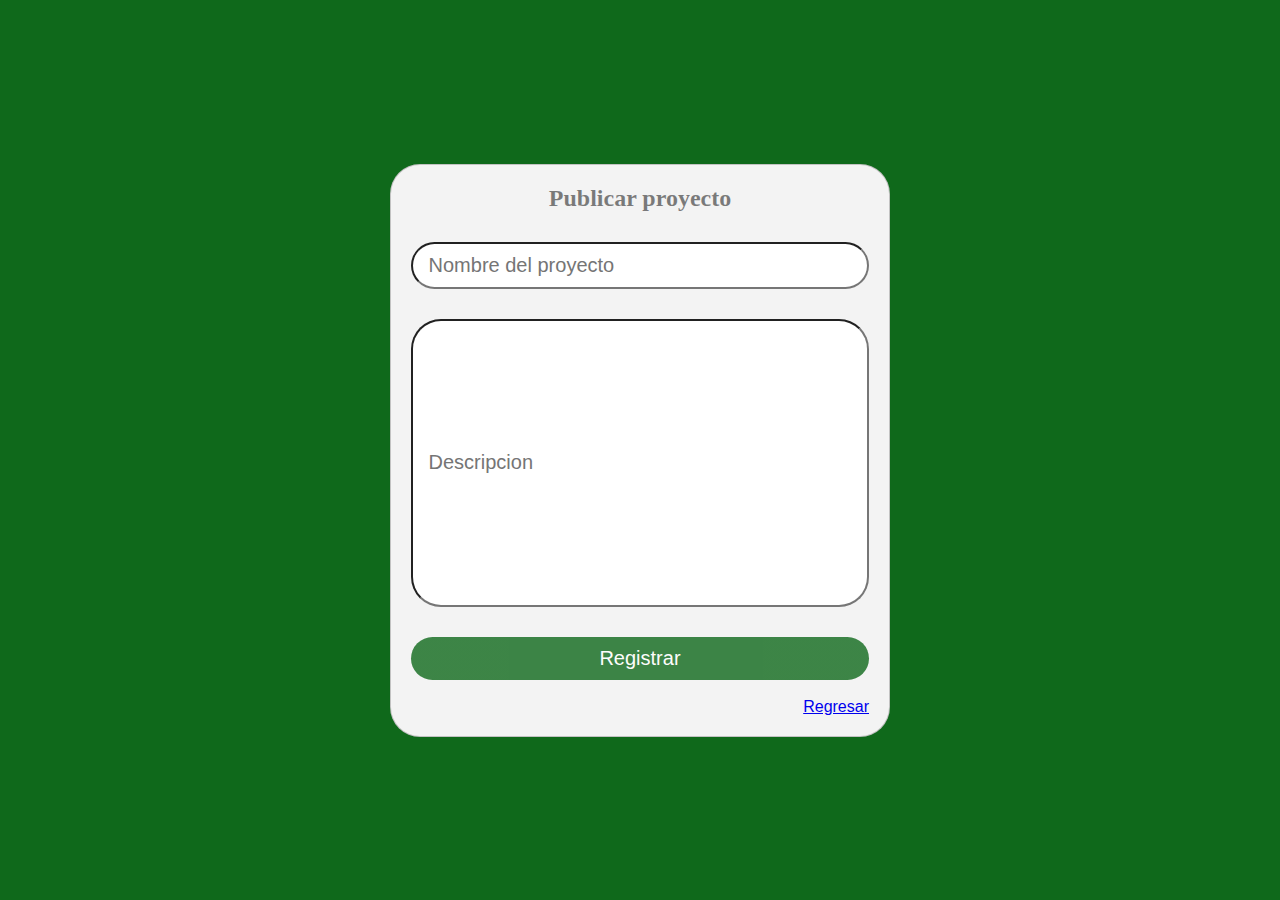
<file: PUBLICAR.html>
<html>

<head>
<meta charset="UTF-8">
<title>Registrar</title>
<link rel="stylesheet" href="FORM.css">
</head>

<body>
<form action="FOMULARIO.php" method="POST">
<h2>Publicar proyecto</h2>
<input type="text"placeholder=" Nombre del proyecto" name="usuario" required>
<input id="input2" type="password" placeholder=" Descripcion" name="pass" required>
<input  type="submit" value="Registrar" name="btnregistrar">

<br>
<a href="index.html" style="float:right">Regresar</a>

</form>
</body>
</html>
</file>
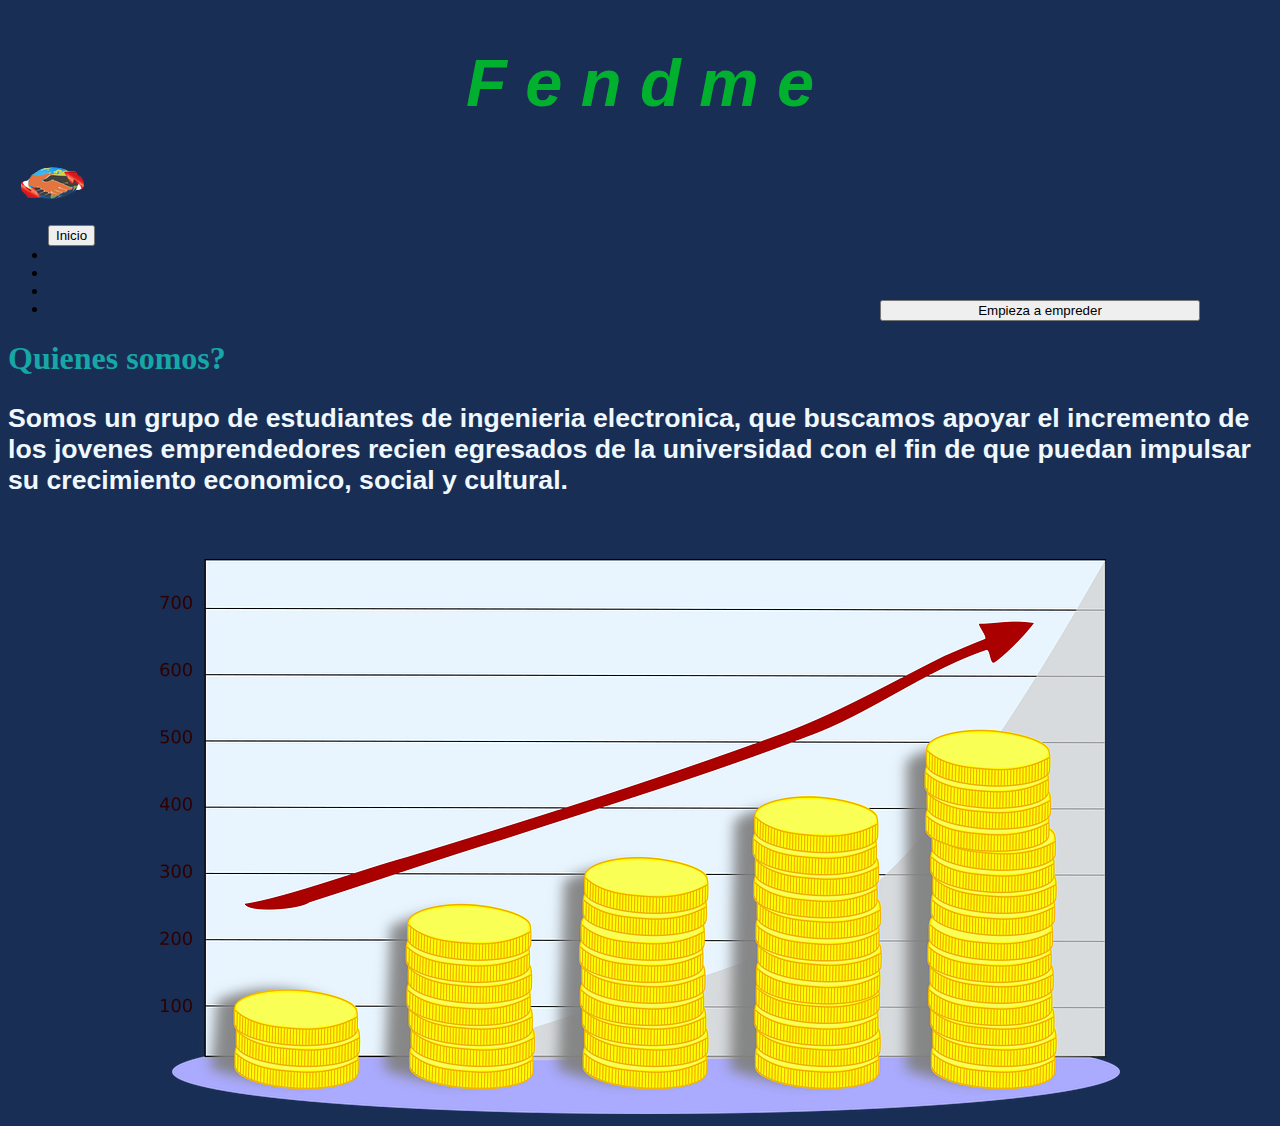
<file: Quienes somos.html>
<!DOCTYPE html>

<html lang="es">
    <head>
        <link href="https://cdn.jsdelivr.net/npm/bootstrap@5.0.0-beta2/dist/css/bootstrap.min.css" rel="stylesheet" integrity="sha384-BmbxuPwQa2lc/FVzBcNJ7UAyJxM6wuqIj61tLrc4wSX0szH/Ev+nYRRuWlolflfl" crossorigin="anonymous">
        
     
     
        <title>Emprendimiento Universitario</title>
        <center>
          <h1 id="tittle">F e n d m e </h1>
      
          <style>
            #tittle{
      
              
              font-size: 50pt;
              font-weight: bold;
              position: relative;
              font-family: Arial, Helvetica, sans-serif;
              cursor: pointer;
              transition: all 300ms ease-in-out;
              color: rgba(0, 182, 45, 0.959);
              font-style: italic;
            }
            </style>
         </center>
      
    </head>
    <nav class="navbar navbar-expand-lg navbar-light bg-light bg-dark navbar-dark">
      <a class="navbar-brand" href=""></a>
      <img src="pixlr-bg-result.png">
  
  
      <ul class="nav">
        <a href="Inicio.html"><button type="button" class="btn btn-primary">Inicio</button>
        </a>
      </li>
       
        <li class="nav-item">
          <a href="Quienes somos.html"><button id="boton1" type="button" class="btn btn-warning">Quienes somos</button>
          </a>
        </li>
        
        <li class="nav-item">
          <a href="Mision.html"><button id="boton2" type="button" class="btn btn-warning">Mision</button>
          </a>
        </li>
        <li class="nav-item">
          <a href="Vision.html"><button id="boton3" type="button" class="btn btn-warning">Vision</button>
          </a>
        </li>
     
        <li class="nav-item">
          <a href="registrar2.html"><button id="boton4" type="button" class="btn btn-success">Empieza a empreder</button>
          </a>
        </li>
    
      </li>
      </ul>
    </nav>
 
    <style>
      #mover1
      {
        position: absolute;
        right: 100px;
      }
      #boton1{
        position: absolute;
           right: 1590px;
      }
      #boton2
      {
        position: absolute;
           right: 1510px;
  
      }
      #boton3
      {
        position: absolute;
           right: 1435px;
  
      }
      #boton4
      {
        position: absolute;
           right: 80px;
           width: 20rem;
  
      }
      #boton5
      {
        position: absolute;
           right: 30px;
  
      }
  
      </style>



    <body>
        <h1 style="color: rgb(23, 167, 167);">Quienes somos?</h1>

        <p id="quienes">Somos un grupo de estudiantes de ingenieria electronica, que buscamos apoyar el 
          incremento de los jovenes emprendedores recien egresados de la universidad con el fin de que puedan impulsar 
          su crecimiento economico, social y cultural.



        </p>
        <br><br>
        <center>
        <img src="GRAFICA.png" class="img-fluid" alt="...">
      </center>
    </body>
    <style>
        body{
            background: rgb(25, 46, 85);
        }
        #quienes
        {
          font-size: 20pt;
              font-weight: bold;
              position: relative;
              font-family: Arial, Helvetica, sans-serif;
              cursor: pointer;
              transition: all 300ms ease-in-out;
          color: aliceblue;

        }
    </style>
</file>
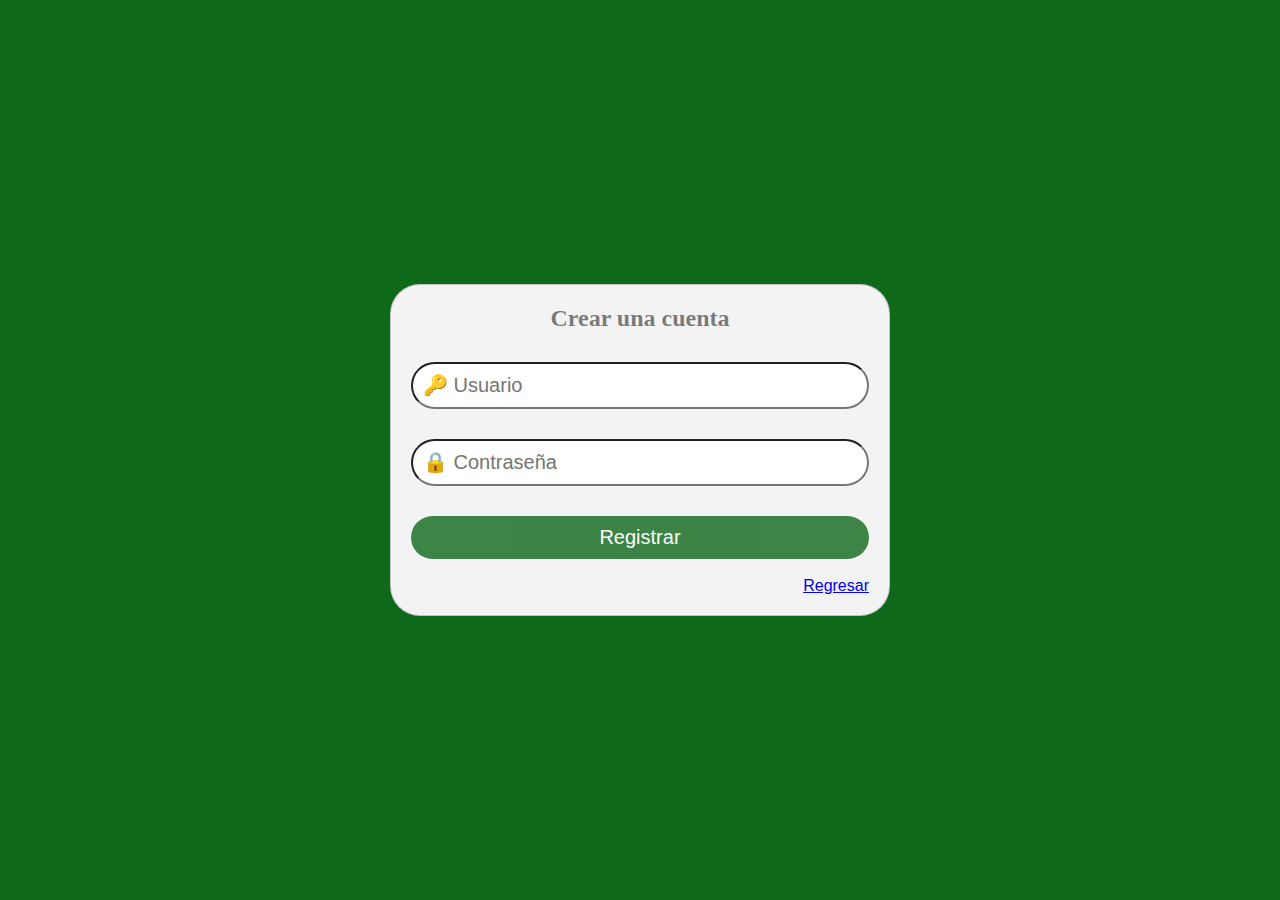
<file: registrar.html>
<!--
Crear un login y una página para registrar a un nuevo usuario con los siguientes datos:
usuario y contraseña.


(index.html) Login 	  -> Si el usuario existe 	 -> principal.html
(index.html) Login    -> Si el usuario no existe -> (index.html) Login
 registrar.html       -> Nuevo usuario           -> (index.html) Login

El login tendrá la opción para registrar.
Usar "estilos.css" en el ejercicio.

-->

<html>

<head>
<meta charset="UTF-8">
<title>Registrar</title>
<link rel="stylesheet" href="estyle.css">
</head>

<body>
<form action="login_registrar.php" method="POST">
<h2>Crear una cuenta</h2>
<input type="text" placeholder="&#128273; Usuario" name="proyecto" required>
<input type="password" placeholder="&#128274; Contraseña" name="pass" required>
<input type="submit" value="Registrar" name="btnregistrar">

<br>
<a href="login.html" style="float:right">Regresar</a>

</form>
</body>
</html>
</file>
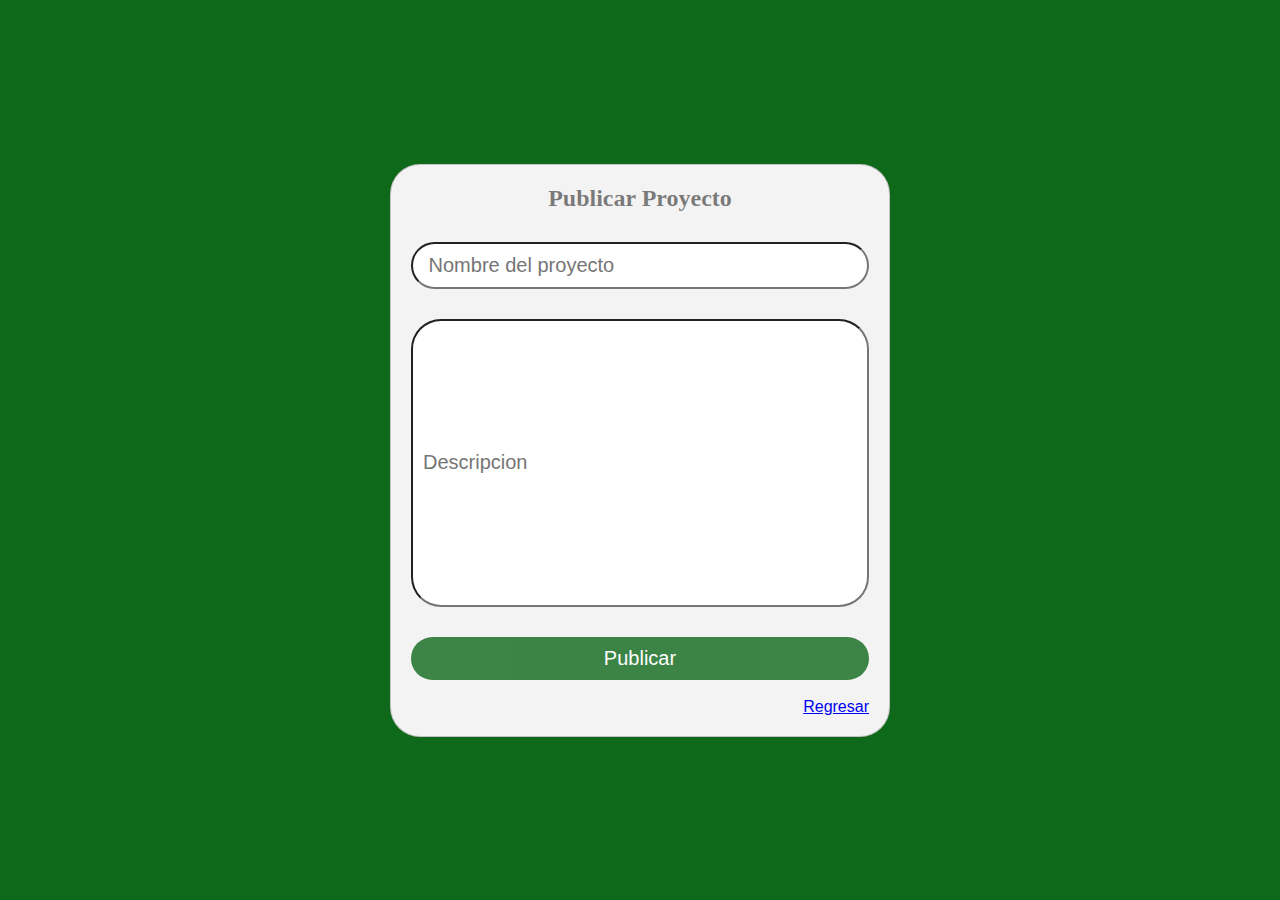
<file: registrar2.html>
<!--
Crear un login y una página para registrar a un nuevo usuario con los siguientes datos:
usuario y contraseña.


(index.html) Login 	  -> Si el usuario existe 	 -> principal.html
(index.html) Login    -> Si el usuario no existe -> (index.html) Login
 registrar.html       -> Nuevo usuario           -> (index.html) Login

El login tendrá la opción para registrar.
Usar "estilos.css" en el ejercicio.

-->

<html>

<head>
<meta charset="UTF-8">
<title>Registrar</title>
<link rel="stylesheet" href="FORM.css">
</head>

<body>
<form action="login_registrar.php" method="POST">
<h2>Publicar Proyecto</h2>
<input type="text" placeholder=" Nombre del proyecto" name="usuario" required>
<input id="input2" placeholder="Descripcion" name="pass" required>
<input type="submit" value="Publicar" name="btnregistrar">

<br>
<a href="Inicio.html" style="float:right">Regresar</a>

</form>
</body>
</html>
</file>
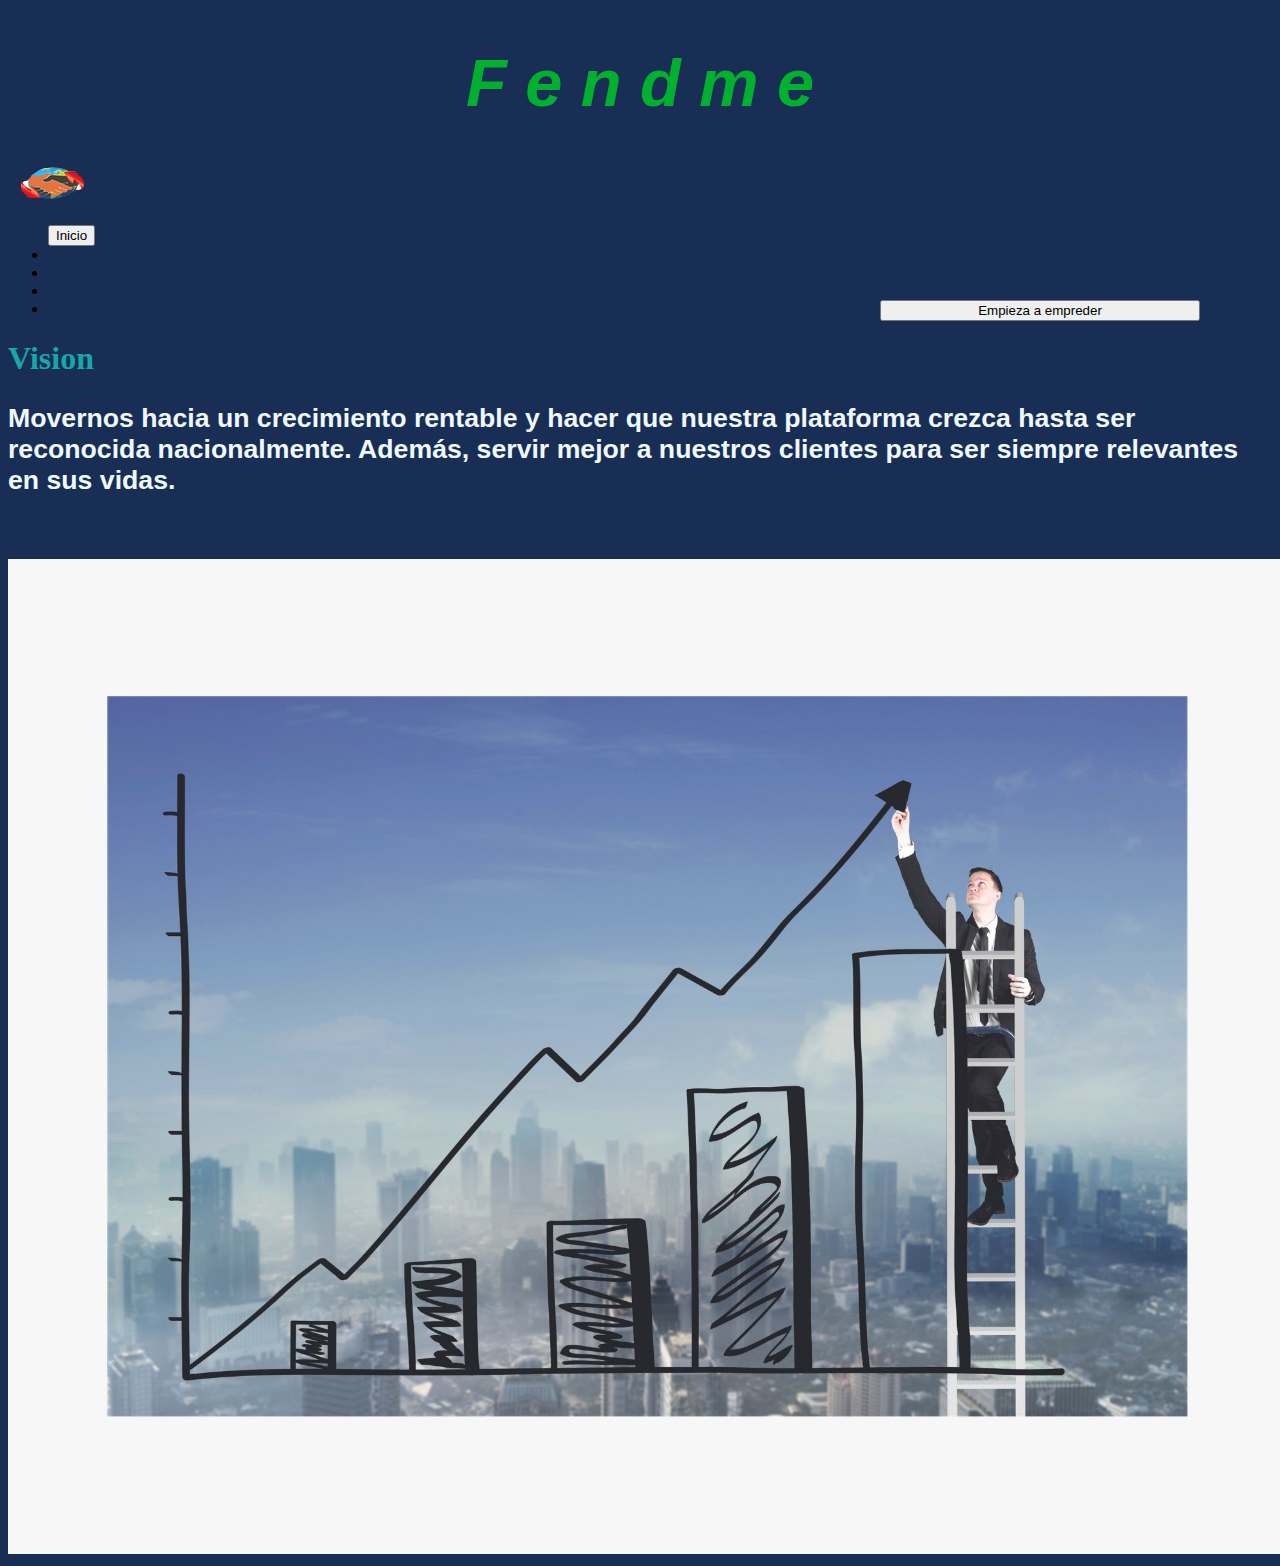
<file: Vision.html>
<!DOCTYPE html>

<html lang="es">
    <head>
        <link href="https://cdn.jsdelivr.net/npm/bootstrap@5.0.0-beta2/dist/css/bootstrap.min.css" rel="stylesheet" integrity="sha384-BmbxuPwQa2lc/FVzBcNJ7UAyJxM6wuqIj61tLrc4wSX0szH/Ev+nYRRuWlolflfl" crossorigin="anonymous">
        
     
     
        <title>Emprendimiento Universitario</title>
        <center>
          <h1 id="tittle">F e n d m e </h1>
      
          <style>
            #tittle{
      
              
              font-size: 50pt;
              font-weight: bold;
              position: relative;
              font-family: Arial, Helvetica, sans-serif;
              cursor: pointer;
              transition: all 300ms ease-in-out;
              color: rgba(0, 182, 45, 0.959);
              font-style: italic;
            }
            </style>
         </center>
      
    </head>
    <nav class="navbar navbar-expand-lg navbar-light bg-light bg-dark navbar-dark">
      <a class="navbar-brand" href=""></a>
      <img src="pixlr-bg-result.png">
  
  
      <ul class="nav">
        <a href="Inicio.html"><button type="button" class="btn btn-primary">Inicio</button>
        </a>
      </li>
       
        <li class="nav-item">
          <a href="Quienes somos.html"><button id="boton1" type="button" class="btn btn-warning">Quienes somos</button>
          </a>
        </li>
        
        <li class="nav-item">
          <a href="Mision.html"><button id="boton2" type="button" class="btn btn-warning">Mision</button>
          </a>
        </li>
        <li class="nav-item">
          <a href="Vision.html"><button id="boton3" type="button" class="btn btn-warning">Vision</button>
          </a>
        </li>
     
        <li class="nav-item">
          <a href="registrar2.html"><button id="boton4" type="button" class="btn btn-success">Empieza a empreder</button>
          </a>
        </li>
    
      </li>
      </ul>
    </nav>
 
    <style>
      #mover1
      {
        position: absolute;
        right: 100px;
      }
      #boton1{
        position: absolute;
           right: 1590px;
      }
      #boton2
      {
        position: absolute;
           right: 1510px;
  
      }
      #boton3
      {
        position: absolute;
           right: 1435px;
  
      }
      #boton4
      {
        position: absolute;
           right: 80px;
           width: 20rem;
  
      }
      #boton5
      {
        position: absolute;
           right: 30px;
  
      }
  
      </style>



    <body>
        <h1 style="color: rgb(23, 167, 167);">Vision</h1>

        <p id="quienes">Movernos hacia un crecimiento rentable y hacer que nuestra plataforma
             crezca hasta ser reconocida nacionalmente. Además, servir mejor a nuestros clientes 
             para ser siempre relevantes en sus vidas.


        </p>
        <br><br>
        <center>
        <img src="VIsion.jpeg" class="img-fluid" alt="...">
      </center>
    </body>
    <style>
        body{
            background: rgb(25, 46, 85);
        }
        #quienes
        {
          font-size: 20pt;
              font-weight: bold;
              position: relative;
              font-family: Arial, Helvetica, sans-serif;
              cursor: pointer;
              transition: all 300ms ease-in-out;
          color: aliceblue;

        }
    </style>
</file>
<file: estyle.css>
* {
  margin: 0;
  padding: 0;
  font-family: sans-serif;
  box-sizing: border-box;
}

:focus {
  outline: none;
}

body {
  background: #0f691b;
  display: flex;
  min-height: 100vh;
}

form {
  margin: auto;
  width: 50%;
  max-width: 500px;
  background: #F3F3F3;
  padding: 20px;
  border: 1px solid rgba(0, 0, 0, 0.2);
  border-radius: 30px;
}

h2 {
  text-align: center;
  margin-bottom: 10px;
  color: rgba(0, 0, 0, 0.5);
  font-family: Arial Black;
}

input {
  display: block;
  padding: 10px;
  width: 100%;
  margin: 30px 0;
  font-size: 20px;
  border-radius: 30px;
}

input[type="submit"] {
  background: linear-gradient(#0f691b, #0f691b);
  border: 0;
  color: rgb(255, 255, 255);
  opacity: 0.8;
  cursor: pointer;
   font-family: Arial;
  border-radius: 20px;
  margin-bottom: 0;
  border-radius: 30px;
}

input[type="submit"]:hover {
  opacity: 1;

  
}

input[type="submit"]:active {
  transform: scale(0.95);

}

@media (max-width:768px) {
  form {
    width: 100%;
  }
}

@media (max-width:480px) {
  form {
    width: 100%;
  }
}
</file>
<file: FORM.css>
* {
  margin: 0;
  padding: 0;
  font-family: sans-serif;
  box-sizing: border-box;
}

:focus {
  outline: none;
}

body {
  background: #0f691b;
  display: flex;
  min-height: 100vh;
}

form {
  margin: auto;
  width: 50%;
  max-width: 500px;
  background: #F3F3F3;
  padding: 20px;
  border: 1px solid rgba(0, 0, 0, 0.2);
  border-radius: 30px;
}

h2 {
  text-align: center;
  margin-bottom: 10px;
  color: rgba(0, 0, 0, 0.5);
  font-family: Arial Black;
}

input {
  display: block;
  padding: 10px;
  width: 100%;
  margin: 30px 0;
  font-size: 20px;
  border-radius: 30px;
}
#input2 {
  display: block;
  padding: 10px;
  width: 100%;
  margin: 30px 0;
  font-size: 20px;
  border-radius: 30px;
  height: 18rem;
  
}

input[type="submit"] {
  background: linear-gradient(#0f691b, #0f691b);
  border: 0;
  color: rgb(255, 255, 255);
  opacity: 0.8;
  cursor: pointer;
   font-family: Arial;
  border-radius: 20px;
  margin-bottom: 0;
  border-radius: 30px;
}

input[type="submit"]:hover {
  opacity: 1;

  
}

input[type="submit"]:active {
  transform: scale(0.95);

}

@media (max-width:768px) {
  form {
    width: 100%;
  }
}

@media (max-width:480px) {
  form {
    width: 100%;
  }
}
</file>
